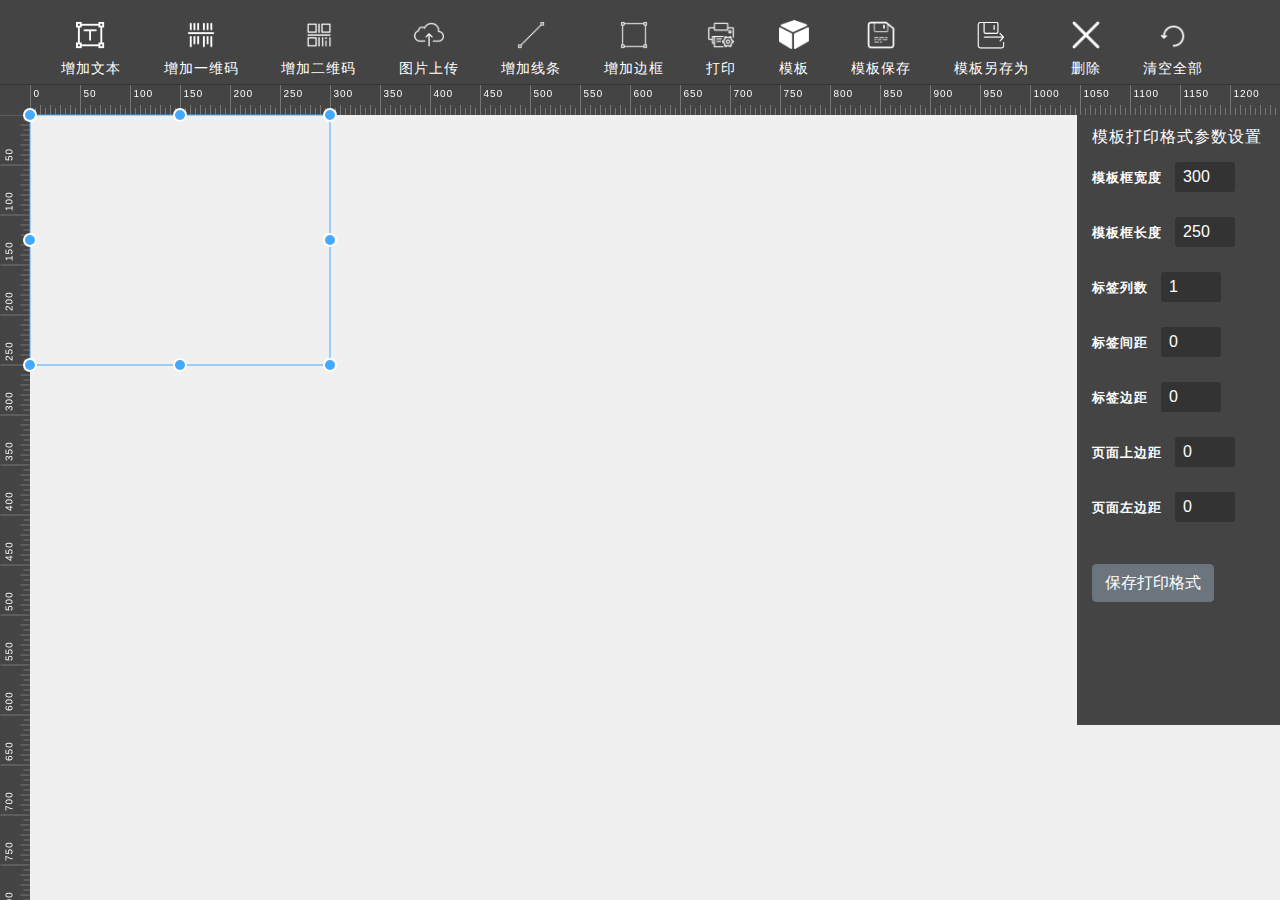
<file: design.html>
<!DOCTYPE html>
<html>

<head>
    <meta charset="utf-8" />
    <meta name="viewport"
        content="width=device-width, initial-scale=1.0, minimum-scale=1.0, maximum-scale=1.0, user-scalable=no">
    <meta name="theme-color" content="#f5f5f5" />
    <title>BarCode</title>
    <link rel="stylesheet" href="css/default.min.css" />
    <link rel="stylesheet" href="./umeditor/themes/default/css/umeditor.css" />
    <link rel="stylesheet" href="css/bootstrap.min.css" />
    <link rel="stylesheet" href="css/all.css" />
    <link rel="stylesheet" href="css/print.min.css" />
    <link rel="stylesheet" href="css/demo.css" />
    <link rel="stylesheet" href="css/index.css" />
    <link rel="stylesheet" href="css/select.css" />
</head>

<body>
    <div class="label"></div>
    <div class="page main">
        <div class="controls">
            <div id='tmplIdName' class="tmplStyle">
                <p></p>
            </div>
            <div class="control">
                <a class="nav-link" href="#" id="textBtn"><img src="icon/text2.png" width="30" title="文本" />
                    <li>增加文本</li>
                </a>
            </div>
            <div class="control">
                <a class="nav-link" href="#" id="BarCodeFormModel">
                    <img src="icon/barcode2.png" width="30" title="一维码表单" />
                    <li>增加一维码</li>
                </a>
            </div>
            <div class="control">
                <a class="nav-link" href="#" id="QarCodeFormModel"><img src="icon/qrcode2.png" width="30"
                        title="二维码表单" />
                    <li>增加二维码</li>
                </a>
            </div>
            <div class="control">
                <a class="nav-link" href="#" id="img">
                    <input id="img_input2" type="file" accept="image/*" />
                    <label for="img_input2" id="img_label2"><img src="icon/upload2.png" width="30" title="图片上传" />
                        <li>图片上传</li>
                    </label>
                </a>
            </div>
            <div class="control">
                <a class="nav-link" href="#" id="line"><img src="icon/line2.png" width="30" title="线条" />
                    <li>增加线条</li>
                </a>
            </div>
            <div class="control">
                <a class="nav-link" href="#" id="box"><img src="icon/box2.png" width="30" title="边框" />
                    <li>增加边框</li>
                </a>
            </div>
            <div class="control">
                <a class="nav-link" href="#" id="print"><img src="icon/print2.png" width="30" title="打印" />
                    <li>打印</li>
                </a>
            </div>
            <div class="control">
                <a class="nav-link" href="#" id="template"><img src="icon/model2.png" width="30" title="模板" />
                    <li>模板</li>
                </a>
            </div>
            <div class="control">
                <a class="nav-link" href="#" id="save"><img src="icon/save2.png" width="30" title="保存模板" />
                    <li>模板保存</li>
                </a>
            </div>
            <div class="control">
                <a class="nav-link" href="#" id="saveAs"><img src="icon/saveAs.png" width="30" title="另存模板" />
                    <li>模板另存为</li>
                </a>
            </div>
            <div class="control">
                <a class="nav-link" href="#" id="remove"><img src="icon/remove.png" width="30" title="删除" />
                    <li>删除</li>
                </a>
            </div>
            <div class="control">
                <a class="nav-link" href="#" id="return"><img src="icon/return.png" width="30" title="还原" />
                    <li>清空全部</li>
                </a>
            </div>
        </div>

        <div class="row">
            <div class="col-10">
                <div class="editor">
                    <div class="view" id="canvasprint">
                        <div class="rulers">
                            <div id="row" class="horizontal ruler"></div>
                            <div id="column" class="vertical ruler"></div>
                        </div>
                        <div id="demo" class="target moveable"></div>
                        <div id="needPrint" style="width: 400px;height:400px;"></div>
                    </div>
                </div>
            </div>

            <div id="setBox" class="col-2">
                <div class="printformatset">模板打印格式参数设置</div>
                <div class="control">
                    <span>模板框宽度</span>
                    <input id="dataW" type="text" value="300" name="w" />
                </div>
                <div class="control">
                    <span>模板框长度</span>
                    <input id="dataH" type="text" value="250" name="h" />
                </div>
                <div class="control">
                    <span>标签列数</span>
                    <input id="dataColumn" type="text" value="1" />
                </div>
                <div class="control">
                    <span>标签间距</span>
                    <input id="dataLR" type="text" value="0" />
                </div>
                <div class="control">
                    <span>标签边距</span>
                    <input id="dataTB" type="text" value="0" />
                </div>
                <div class="control">
                    <span>页面上边距</span>
                    <input id="dataTP" type="text" value="0" />
                </div>
                <div class="control">
                    <span>页面左边距</span>
                    <input id="dataPL" type="text" value="0" />
                </div>
                <button type="button" id="printformatSave" class="btn btn-secondary">保存打印格式</button>
            </div>
        </div>
    </div>

    <div id="main">
        <!-- 富文本模态框 -->
        <div class="modal fade bd-example-modal-xm" id="exampleModalCenter" tabindex="-1" role="dialog"
            aria-labelledby="exampleModalCenterTitle" aria-hidden="true">
            <div class="modal-dialog modal-lg modal-dialog-centered" role="document">
                <div class="modal-content">
                    <div class="modal-header">
                        <div class='textType'>
                            <span>文本数据类型</span>
                            <select id="textType" class="form-control" style="width: 150px;display: inline-block;">
                                <option>普通文本</option>
                                <option>数据库数据</option>
                            </select>
                        </div>
                        <div class='textDataBind' style="margin-left: 20px;">
                            <span>文本数据源绑定</span>
                            <select id="databind" class="form-control" style="width: 200px;display: inline-block;">
                            </select>
                        </div>
                        <button type="button" class="close" data-dismiss="modal" aria-label="Close">
                            <span aria-hidden="true">&times;</span>
                        </button>
                    </div>
                    <div class="modal-body">
                        <script id="container" name="content" type="text/plain">Text</script>
                    </div>
                    <div class="xyInput">
                        <div class="col-5">
                            <div class="input-group">
                                <div class="input-group-prepend">
                                    <span class="input-group-text" id="inputGroupPrepend">文本框横(X)坐标:</span>
                                </div>
                                <input type="text" class="form-control" id="textXvalue" min='30'>
                            </div>
                        </div>
                        <div class="col-5">
                            <div class="input-group">
                                <div class="input-group-prepend">
                                    <span class="input-group-text" id="inputGroupPrepend">文本框纵(Y)坐标:</span>
                                </div>
                                <input type="text" class="form-control" id="textYvalue" min='115'>
                            </div>
                        </div>
                        <div class="col-2" style="text-align: right;">
                            <button type="button" class="btn btn-primary" id="update" style="margin-left:20px">
                                保存
                            </button>
                        </div>
                    </div>
                </div>
            </div>
        </div>
    </div>

    <!-- 模板选择模态框 -->
    <div class="modal fade bd-example-modal-lg" tabindex="-1" role="dialog" aria-labelledby="myLargeModalLabel"
        aria-hidden="true" id="templatemodel">
        <div class="modal-dialog modal-lg">
            <div class="modal-content">
                <div class="modal-header">
                    <h5 class="modal-title" id="createFileTitle">模板</h5>
                    <button type="button" class="close" data-dismiss="modal" aria-label="Close">
                        <span aria-hidden="true">&times;</span>
                    </button>
                </div>
                <div id="modelDiv">
                    <div class="row modalrow">
                    </div>
                </div>
                <div class="modal-footer">
                    <button type="button" class="btn btn-secondary" data-dismiss="modal" id="back">
                        取消
                    </button>
                </div>
            </div>
        </div>
    </div>

    <!-- 另存模板模态框 -->
    <div class="modal fade" id="createFileModal" role="dialog" aria-labelledby="exampleModalLabel" aria-hidden="true">
        <div class="modal-dialog" role="document">
            <div class="modal-content">
                <div class="modal-header">
                    <h5 class="modal-title" id="createFileTitle">创建模板</h5>
                    <button type="button" class="close" data-dismiss="modal" aria-label="Close">
                        <span aria-hidden="true">&times;</span>
                    </button>
                </div>
                <div class="modal-body">
                    <form>
                        <div class="form-row">
                            <div class="form-group col-md-6">
                                <label for="fileId">模板ID</label>
                                <input type="text" class="form-control" id="fileId">
                            </div>
                            <div class="form-group col-md-6">
                                <label for="fileName">模板名称</label>
                                <input type="text" class="form-control" id="fileName">
                            </div>
                        </div>
                    </form>
                </div>
                <div class="modal-footer">
                    <button type="button" class="btn btn-primary" id="createFileSureBut">
                        确定
                    </button>
                </div>
            </div>
        </div>
    </div>

    <!-- 一维码表单模态框 -->
    <div class="modal fade" id="barcodeformModalCenter" tabindex="-1" role="dialog"
        aria-labelledby="formeModalCenterTitle" aria-hidden="true">
        <div class="modal-dialog modal-dialog-centered" role="document">
            <div class="modal-content">
                <div class="modal-header">
                    <canvas id="BarCodeView" style="display: block; margin: auto;"></canvas>
                    <button type="button" class="close" data-dismiss="modal" aria-label="Close">
                        <span aria-hidden="true">&times;</span>
                    </button>
                </div>
                <div class="modal-body">
                    <form id="BarCodeForm">
                        <label for="exampleInputPassword1">条码ID</label>
                        <div class="form-group form-inline mb-2">
                            <div class="form-group mb-2">
                                <input type="test" class="form-control" id="BarCodeID" placeholder="条码数据" />
                            </div>
                            <span id="BarCodeError" style="color: red;"></span>
                        </div>
                        <div class="form-group">
                            <label for="inputState">条码类型</label>
                            <select id="BarCodeType" class="form-control">
                                <option selected>CODE128</option>
                                <option>CODE128A</option>
                                <option>CODE128B</option>
                                <option>CODE128C</option>
                                <option>EAN13</option>
                                <option>EAN8</option>
                                <option>EAN5</option>
                                <option>EAN2</option>
                                <option>UPC</option>
                                <option>CODE39</option>
                                <option>ITF</option>
                                <option>ITF14</option>
                                <option>MSI10</option>
                                <option>MSI11</option>
                                <option>MSI1010</option>
                                <option>MSI1110</option>
                                <option>pharmacode</option>
                                <option>codabar</option>
                            </select>
                        </div>
                        <div class="form-group">
                            <label for="customRange2">条码宽度</label>
                            <input type="range" class="custom-range" min="1" max="4" value="2" id="BarCodeWidth" />
                        </div>
                        <div class="form-group">
                            <label for="customRange2">条码高度</label>
                            <input type="range" class="custom-range" min="30" max="80" value="30" id="BarCodeHeight" />
                        </div>
                    </form>
                </div>
                <div class="modal-footer">
                    <button type="button" class="btn btn-secondary" data-dismiss="modal">
                        取消
                    </button>
                    <button type="button" class="btn btn-primary" id="BarCodeFormok">
                        确定
                    </button>
                </div>
            </div>
        </div>
    </div>

    <!-- 一维码修改模态框 -->
    <div class="modal fade" id="EditbarcodeformModalCenter" tabindex="-1" role="dialog"
        aria-labelledby="formeModalCenterTitle" aria-hidden="true">
        <div class="modal-dialog modal-dialog-centered" role="document">
            <div class="modal-content">
                <div class="modal-header">
                    <canvas id="EditBarCodeView" style="display: block; margin: auto;"></canvas>
                    <button type="button" class="close" data-dismiss="modal" aria-label="Close">
                        <span aria-hidden="true">&times;</span>
                    </button>
                </div>
                <div class="modal-body">
                    <form id="EditBarCodeForm">
                        <label for="exampleInputPassword1">条码ID</label>
                        <div class="form-group form-inline mb-2">
                            <div class="form-group mb-2">
                                <input type="test" class="form-control" id="EditBarCodeID" placeholder="条码数据" />
                            </div>
                            <span id="EditBarCodeError"></span>
                        </div>
                        <div class="form-group">
                            <label for="inputState">条码类型</label>
                            <select id="EditBarCodeType" class="form-control">
                                <option selected>CODE128</option>
                                <option>CODE128A</option>
                                <option>CODE128B</option>
                                <option>CODE128C</option>
                                <option>EAN13</option>
                                <option>EAN8</option>
                                <option>EAN5</option>
                                <option>EAN2</option>
                                <option>UPC</option>
                                <option>CODE39</option>
                                <option>ITF</option>
                                <option>ITF14</option>
                                <option>MSI10</option>
                                <option>MSI11</option>
                                <option>MSI1010</option>
                                <option>MSI1110</option>
                                <option>pharmacode</option>
                                <option>codabar</option>
                            </select>
                        </div>
                        <div class="form-group">
                            <label for="customRange2">条码宽度</label>
                            <input type="range" class="custom-range" min="1" max="4" value="2" id="EditBarCodeWidth" />
                        </div>
                        <div class="form-group">
                            <label for="customRange2">条码高度</label>
                            <input type="range" class="custom-range" min="30" max="80" value="30"
                                id="EditBarCodeHeight" />
                        </div>
                    </form>
                </div>
                <div class="modal-footer">
                    <button type="button" class="btn btn-secondary" data-dismiss="modal">
                        取消
                    </button>
                    <button type="button" class="btn btn-primary" id="EditBarCodeFormok">
                        确定
                    </button>
                </div>
            </div>
        </div>
    </div>

    <!-- 二维码表单模态框 -->
    <div class="modal fade" id="qarcodeformModalCenter" tabindex="-1" role="dialog"
        aria-labelledby="formeModalCenterTitle" aria-hidden="true">
        <div class="modal-dialog modal-dialog-centered" role="document">
            <div class="modal-content">
                <div class="modal-header">
                    <canvas id="QarCodeView" style="display: block; margin: auto;"></canvas>
                    <button type="button" class="close" data-dismiss="modal" aria-label="Close">
                        <span aria-hidden="true">&times;</span>
                    </button>
                </div>
                <div class="modal-body">
                    <form id="QarCodeForm">
                        <label for="exampleInputPassword1">条码ID</label>
                        <div class="form-group form-inline mb-2">
                            <div class="form-group mb-2">
                                <input type="test" class="form-control" id="QarCodeID" placeholder="条码数据" />
                            </div>
                        </div>
                        <div class="form-group">
                            <label for="customRange2">条码宽度</label>
                            <input type="range" class="custom-range" min="64" max="128" value="64" id="QarCodeWidth" />
                        </div>
                    </form>
                </div>
                <div class="modal-footer">
                    <button type="button" class="btn btn-secondary" data-dismiss="modal">
                        取消
                    </button>
                    <button type="button" class="btn btn-primary" id="QarCodeFormok">
                        确定
                    </button>
                </div>
            </div>
        </div>
    </div>

    <!-- 二维码修改模态框 -->
    <div class="modal fade" id="EditqarcodeformModalCenter" tabindex="-1" role="dialog"
        aria-labelledby="formeModalCenterTitle" aria-hidden="true">
        <div class="modal-dialog modal-dialog-centered" role="document">
            <div class="modal-content">
                <div class="modal-header">
                    <canvas id="EditQarCodeView" style="display: block; margin: auto;"></canvas>
                    <button type="button" class="close" data-dismiss="modal" aria-label="Close">
                        <span aria-hidden="true">&times;</span>
                    </button>
                </div>
                <div class="modal-body">
                    <form id="EditQarCodeForm">
                        <label for="exampleInputPassword1">条码ID</label>
                        <div class="form-group form-inline mb-2">
                            <div class="form-group mb-2">
                                <input type="test" class="form-control" id="EditQarCodeID" placeholder="条码数据" />
                            </div>
                        </div>
                        <div class="form-group">
                            <label for="customRange2">条码宽度</label>
                            <input type="range" class="custom-range" min="64" max="128" value="64"
                                id="EditQarCodeWidth" />
                        </div>
                    </form>
                </div>
                <div class="modal-footer">
                    <button type="button" class="btn btn-secondary" data-dismiss="modal">
                        取消
                    </button>
                    <button type="button" class="btn btn-primary" id="EditQarCodeFormok">
                        确定
                    </button>
                </div>
            </div>
        </div>
    </div>

    <!-- 条码设置模态框 -->
    <div class="modal fade" id="codeSetting" tabindex="-1" role="dialog" aria-labelledby="exampleModalLongTitle"
        aria-hidden="true">
        <div class="modal-dialog" role="document">
            <div class="modal-content">
                <div class="modal-header">
                    <h5 class="modal-title" id="codeSettingTitle">标签属性设置</h5>
                    <button type="button" class="close" data-dismiss="modal" aria-label="Close">
                        <span aria-hidden="true">&times;</span>
                    </button>
                </div>
                <div class="modal-body">
                    <form id="settingForm">
                        <div class="form-group row">
                            <label for="inputEmail3" class="col-sm-3 col-form-label">标签行数</label>
                            <div class="col-sm-9">
                                <input type="number" class="form-control" id="labelRow" min="0" value="1" />
                            </div>
                            <span id="labelRowError" style="color: red;"></span>
                        </div>
                        <div class="form-group row">
                            <label for="inputEmail3" class="col-sm-3 col-form-label">标签列数</label>
                            <div class="col-sm-9">
                                <input type="number" class="form-control" id="labelColumn" min="0" value="1" />
                            </div>
                            <span id="labelColumnError" style="color: red;"></span>
                        </div>
                    </form>
                </div>
                <div class="modal-footer">
                    <button type="button" class="btn btn-secondary" data-dismiss="modal">
                        取消
                    </button>
                    <button type="button" class="btn btn-primary" id="settingok">
                        确定
                    </button>
                </div>
            </div>
        </div>
    </div>

    <script src="js/jquery-3.2.1.min.js"></script>
    <script src="js/layer.js"></script>
    <script src="js/popper.min.js"></script>
    <script src="js/bootstrap.min.js"></script>
    <script src="umeditor/umeditor.config.js"></script>
    <script src="umeditor/umeditor.js"></script>
    <script src="umeditor/lang/zh-cn/zh-cn.js"></script>
    <script src="js/JsBarcode.all.min.js"></script>
    <script src="js/qrcode.min.js"></script>
    <script src="js/html2canvas.js"></script>
    <script src="js/print.min.js"></script>
    <script src="js/moveable.js"></script>
    <script src="js/htmlencode.js"></script>
    <script src="js/select.js"></script>
    <script src="js/design.js"></script>
</body>

</html>
</file>
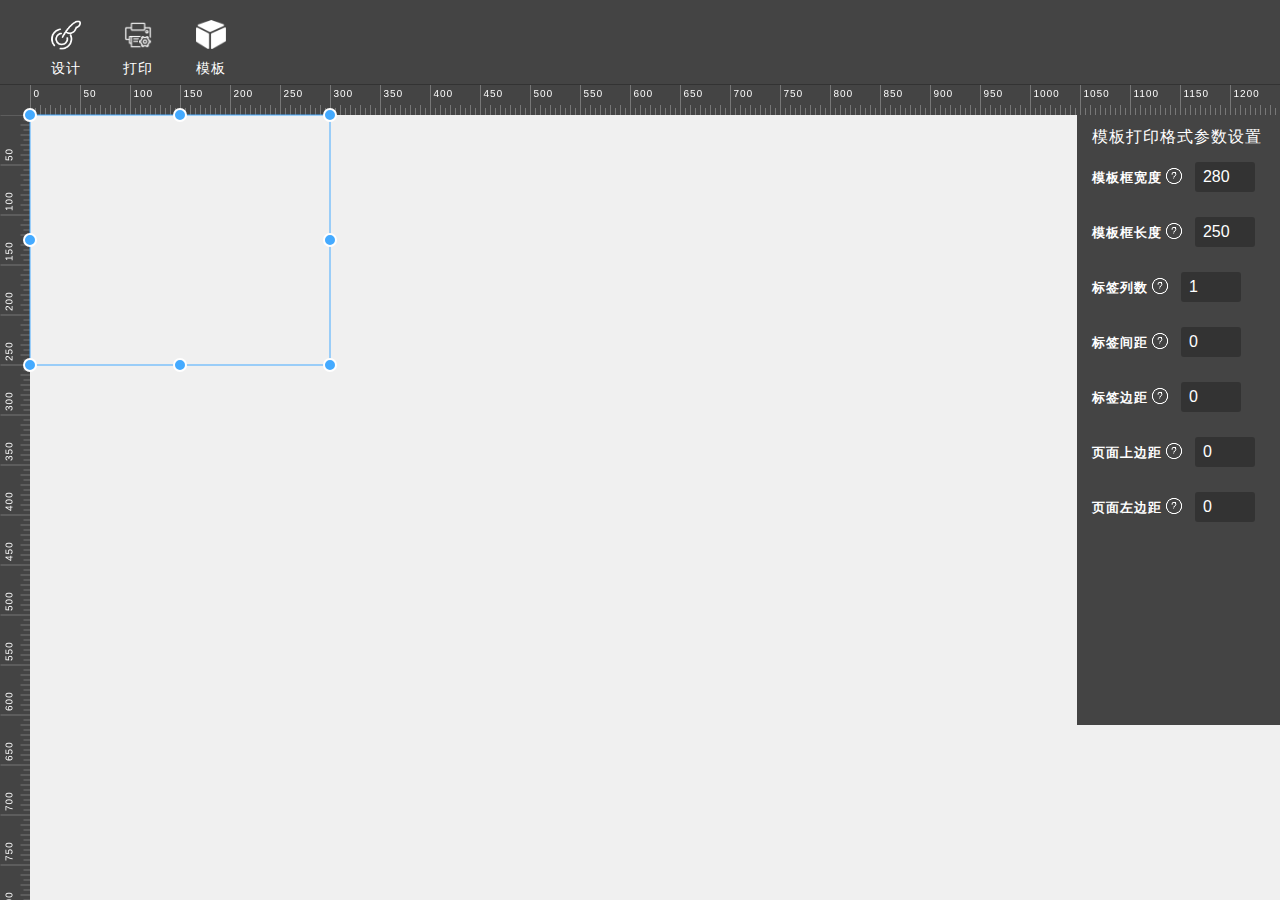
<file: print.html>
<!DOCTYPE html>
<html>

<head>
    <meta charset="utf-8" />
    <meta name="viewport"
        content="width=device-width,initial-scale=1.0,minimum-scale=1.0,maximum-scale=1.0,user-scalable=no" />
    <meta name="theme-color" content="#f5f5f5" />
    <title>BarCode</title>
    <link rel="stylesheet" href="css/default.min.css" />
    <link rel="stylesheet" href="./umeditor/themes/default/css/umeditor.css" />
    <link rel="stylesheet" href="css/bootstrap.min.css" />
    <link rel="stylesheet" href="css/all.css" />
    <link rel="stylesheet" href="css/print.min.css" />
    <link rel="stylesheet" href="css/demo.css" />
    <link rel="stylesheet" href="css/index.css" />
    <link rel="stylesheet" href="css/select.css">
</head>

<body>
    <div class="label"></div>
    <div class="page main">
        <div class="controls">
            <div class="control">
                <a class="nav-link" href="#" id="design"><img src="icon/design.png" width="30" title="设计" />
                    <li>设计</li>
                </a>
            </div>
            <div class="control">
                <a class="nav-link" href="#" id="print"><img src="icon/print2.png" width="30" title="打印" />
                    <li>打印</li>
                </a>
            </div>
            <div class="control">
                <a class="nav-link" href="#" id="template"><img src="icon/model2.png" width="30" title="模板" />
                    <li>模板</li>
                </a>
            </div>
        </div>

        <div class="row">
            <div class="col-10">
                <div class="editor">
                    <div class="view" id="canvasprint">
                        <div class="rulers">
                            <div id="row" class="horizontal ruler"></div>
                            <div id="column" class="vertical ruler"></div>
                        </div>
                        <div id="demo" class="target moveable">
                        </div>
                        <div id="needPrint" style="width: 400px;height:400px;">
                        </div>
                        <img id='printImg' />
                    </div>
                </div>
            </div>

            <div id="setBox" class="col-2">
                <div class="printformatset">模板打印格式参数设置</div>
                <div class="control">
                    <span>模板框宽度
                        <img src="icon/about.png" style="margin-top: -5px;" title="该属性为标签的宽度" />
                    </span>
                    <input id="dataW" type="text" value="280" name="w" />
                </div>
                <div class="control">
                    <span>模板框长度
                        <img src="icon/about.png" style="margin-top: -5px;" title="该属性为标签的长度" />
                    </span>
                    <input id="dataH" type="text" value="250" name="h" />
                </div>
                <div class="control">
                    <span>标签列数
                        <img src="icon/about.png" style="margin-top: -5px;" title="该属性为标签打印的列数" />
                    </span>
                    <input id="dataColumn" type="text" value="1" />
                </div>
                <div class="control">
                    <span>标签间距
                        <img src="icon/about.png" style="margin-top: -5px;" title="该属性为标签与标签间的左右间隔" />
                    </span>
                    <input id="dataLR" type="text" value="0" />
                </div>
                <div class="control">
                    <span>标签边距
                        <img src="icon/about.png" style="margin-top: -5px;" title="该属性为标签与标签间的上下间隔" />
                    </span>
                    <input id="dataTB" type="text" value="0" />
                </div>
                <div class="control">
                    <span>页面上边距
                        <img src="icon/about.png" style="margin-top: -5px;" title="该属性为所有标签与页面的上间隔" />
                    </span>
                    <input id="dataTP" type="text" value="0" />
                </div>
                <div class="control">
                    <span>页面左边距
                        <img src="icon/about.png" style="margin-top: -5px;" title="该属性为所有标签与页面的左间隔" />
                    </span>
                    <input id="dataPL" type="text" value="0" />
                </div>
            </div>
        </div>
    </div>

    <!-- 模板选择模态框 -->
    <div class="modal fade bd-example-modal-lg" tabindex="-1" role="dialog" aria-labelledby="myLargeModalLabel"
        aria-hidden="true" id="templatemodel">
        <div class="modal-dialog modal-lg">
            <div class="modal-content">
                <div class="modal-header">
                    <h5 class="modal-title" id="createFileTitle">模板</h5>
                    <button type="button" class="close" data-dismiss="modal" aria-label="Close">
                        <span aria-hidden="true">&times;</span>
                    </button>
                </div>
                <div id="modelDiv">
                    <div class="row modalrow">
                    </div>
                </div>
                <div class="modal-footer">
                    <button type="button" class="btn btn-secondary" data-dismiss="modal" id="back">
                        取消
                    </button>
                </div>

            </div>
        </div>
    </div>


    <script src="js/jquery-3.2.1.min.js"></script>
    <script src="js/popper.min.js"></script>
    <script src="js/bootstrap.min.js"></script>
    <script src="js/JsBarcode.all.min.js"></script>
    <script src="js/qrcode.min.js"></script>
    <script src="js/html2canvas.js"></script>
    <script src="js/print.min.js"></script>
    <script src="js/htmlencode.js"></script>
    <script src="js/print.js"></script>
    <script src="js/moveable.js"></script>
    <script src="js/html2canvas.js"></script>
    <script src="js/canvas2Image.js"></script>
    <script src="js/dom-to-image.js"></script>
</body>

</html>
</file>
<file: umeditor/themes/default/css/umeditor.css>
.edui-container{
    position: relative;
    border: 1px solid #d4d4d4;
    box-shadow: 2px 2px 5px #d3d6da;
    background-color: #fff;
}
.edui-container .edui-toolbar{
    position: relative;
    width:auto;
    border-bottom: 1px solid #e1e1e1;
    box-shadow: 2px 2px 5px #d3d6da;
    background-color: #fafafa;
    z-index: 99999;
}
.edui-toolbar .edui-btn-toolbar{
    position: relative;
    padding: 5px;
}
.edui-container .edui-editor-body{
    background-color: #fff;
}
.edui-editor-body .edui-body-container{
}

.edui-editor-body .edui-body-container p{margin:5px 0;}
.edui-editor-body .edui-body-container{
    border:0;
    outline:none;
    cursor:text;
    padding:0 10px 0;
    overflow:auto;
    display:block;
    word-wrap:break-word;
    font-size:16px;
    font-family:sans-serif;
}
.edui-editor-body.focus{border:1px solid #5c9dff}
.edui-editor-body table{margin:10px 0 10px;border-collapse:collapse;display:table;}
.edui-editor-body td{padding: 5px 10px;border: 1px solid #DDD;}
.edui-editor-body iframe.mathquill-embedded-latex{
    border: 0px;
    padding: 0px;
    display: inline;
    margin: 0px;
    background: none;
    vertical-align: middle;
    width: 0px;
    height: 0px;
}
/*普通按钮*/
.edui-btn-toolbar .edui-btn{
    position: relative;
    display: inline-block;
    vertical-align: top;
    *display: inline;
    *zoom:1;
    width:auto;
    margin: 0 1px;
    padding:1px;
    border:none;
    background: none;
}
.edui-btn-toolbar .edui-btn .edui-icon{
    width: 20px;
    height: 20px;
    margin: 0;
    padding:0;
    background-repeat: no-repeat;
    background-image: url(../images/icons.png);
    background-image: url(../images/icons.gif) \9;
}

/*状态反射*/
.edui-btn-toolbar .edui-btn.edui-hover,
.edui-btn-toolbar .edui-btn.edui-active{
    background-color: #d5e1f2;
    padding: 0;
    border: 1px solid #a3bde3;
    _z-index: 1;
}
.edui-btn-toolbar .edui-btn.edui-disabled{
    opacity: 0.3;
    filter: alpha(opacity = 30);
}
.edui-btn-toolbar .edui-btn .edui-icon-source {
    background-position:-260px -0px;
}
.edui-btn-toolbar .edui-btn .edui-icon-undo {
    background-position: -160px 0;
}
.edui-btn-toolbar .edui-btn .edui-icon-redo {
    background-position: -100px 0;
}
.edui-btn-toolbar  .edui-btn .edui-icon-bold{
    background-position: 0 0;
}
.edui-btn-toolbar  .edui-btn .edui-icon-italic {
    background-position: -60px 0;
}
.edui-btn-toolbar  .edui-btn .edui-icon-underline  {
    background-position: -140px 0
}
.edui-btn-toolbar .edui-btn .edui-icon-strikethrough {
    background-position: -120px 0;
}

.edui-btn-toolbar .edui-btn .edui-icon-superscript {
    background-position: -620px 0;
}
.edui-btn-toolbar .edui-btn .edui-icon-subscript {
    background-position:  -600px 0;
}
.edui-btn-toolbar .edui-btn .edui-icon-font, .edui-btn-toolbar .edui-btn .edui-icon-forecolor {
    background-position: -720px 0;
}

.edui-btn-toolbar .edui-btn .edui-icon-backcolor {
    background-position: -760px 0;
}

.edui-btn-toolbar .edui-btn .edui-icon-insertorderedlist {
    background-position: -80px 0;
}
.edui-btn-toolbar .edui-btn .edui-icon-insertunorderedlist {
    background-position:   -20px 0;
}
.edui-btn-toolbar .edui-btn .edui-icon-selectall {
    background-position: -400px -20px;
}
.edui-btn-toolbar .edui-btn .edui-icon-cleardoc {
    background-position: -520px 0;
}
.edui-btn-toolbar .edui-btn .edui-icon-paragraph {
    background-position: -140px 0;
}

.edui-btn-toolbar .edui-btn .edui-icon-fontfamily {
    background-position: -140px 0;
}

.edui-btn-toolbar .edui-btn .edui-icon-fontsize {
    background-position: -140px 0;
}

.edui-btn-toolbar .edui-btn .edui-icon-justifyleft {
    background-position: -460px 0;
}

.edui-btn-toolbar .edui-btn .edui-icon-justifycenter {
    background-position: -420px 0;
}

.edui-btn-toolbar .edui-btn .edui-icon-justifyright {
    background-position:-480px 0;
}

.edui-btn-toolbar .edui-btn .edui-icon-justifyjustify {
    background-position: -440px 0;
}

.edui-btn-toolbar .edui-btn .edui-icon-link {
    background-position: -500px 0;
}

.edui-btn-toolbar .edui-btn .edui-icon-unlink {
    background-position: -640px 0;
}

.edui-btn-toolbar .edui-btn .edui-icon-image {
    background-position: -380px 0;
}

.edui-btn-toolbar .edui-btn .edui-icon-emotion {
    background-position: -60px -20px;
}
.edui-btn-toolbar .edui-btn .edui-icon-video {
    background-position: -320px -20px;
}

.edui-btn-toolbar .edui-btn .edui-icon-map {
    background-position:  -40px -40px;
}

.edui-btn-toolbar .edui-btn .edui-icon-gmap {
    background-position:  -260px -40px;
}
.edui-btn-toolbar .edui-btn .edui-icon-horizontal {
    background-position: -360px 0;
}

.edui-btn-toolbar .edui-btn .edui-icon-print {
    background-position: -440px -20px;
}
.edui-btn-toolbar .edui-btn .edui-icon-preview {
    background-position: -420px -20px;
}

.edui-btn-toolbar .edui-btn-fullscreen{
    float:right;
}
.edui-btn-toolbar .edui-btn .edui-icon-fullscreen {
    background-position: -100px -20px;
}

.edui-btn-toolbar .edui-btn .edui-icon-removeformat {
    background-position: -580px 0;
}
.edui-btn-toolbar .edui-btn .edui-icon-drafts {
    background-position: -560px 0;
}
.edui-btn-toolbar .edui-btn .edui-icon-formula {
    background-position: -80px -20px;
}
.edui-btn-toolbar .edui-splitbutton{
    position: relative;
    display: inline-block ;
    vertical-align: top;
    *display: inline ;
    *zoom:1;
    margin:0 2px;
}
.edui-splitbutton .edui-btn{
    margin: 0;
}
.edui-splitbutton .edui-caret{
    position: relative;
    display: inline-block ;
    vertical-align: top;
    *display: inline ;
    *zoom:1;
    width: 8px;
    height: 20px;
    background: url(../images/icons.png) -741px 0;
    _background: url(../images/icons.gif) -741px 0;
}

.edui-btn-toolbar .edui-splitbutton,
.edui-btn-toolbar .edui-splitbutton{
    _border: none;
}

/*状态反射*/
.edui-btn-toolbar .edui-splitbutton.edui-hover .edui-btn{
    background-color: #d5e1f2;
}

.edui-btn-toolbar .edui-splitbutton.edui-disabled{
    opacity: 0.3;
    filter: alpha(opacity = 30);
}
.edui-btn-toolbar .edui-splitbutton.edui-disabled .edui-caret{
    opacity: 0.3 \0;
    filter: alpha(opacity = 30)\0;
}


.edui-btn-toolbar .edui-combobox{
    border: 1px solid #CCC;
    padding:0;
    margin:0 2px;
    line-height: 20px;
}
.edui-combobox .edui-button-label{
    position: relative;
    display: inline-block;
    vertical-align: top;
    *display: inline ;
    *zoom:1;
    width:60px;
    height:20px;
    line-height: 20px;
    padding: 2px;
    margin: 0;
    font-size: 12px;
    text-align: center;
    cursor: default;
}
.edui-combobox  .edui-button-spacing{
    position: relative;
    display: inline-block ;
    vertical-align: top;
    *display: inline ;
    *zoom:1;
    height:20px;
    margin: 0;
    padding:0 3px;
}
.edui-combobox .edui-caret{
    position: relative;
    display: inline-block ;
    vertical-align: top;
    *display: inline ;
    *zoom:1;
    height:20px;
    width: 12px;
    margin: 0;
    padding: 0;
    background: url(../images/icons.png) -741px 0;
    _background: url(../images/icons.gif) -741px 0;
}
.edui-btn-toolbar .edui-combobox.edui-disabled{
    opacity: 0.2;
    filter: alpha(opacity = 20);
}
.edui-btn-toolbar .edui-combobox.edui-disabled .edui-button-label,
.edui-btn-toolbar .edui-combobox.edui-disabled .edui-caret{
    opacity: 0.2 \0;
    filter: alpha(opacity = 20)\0;
}
.edui-combobox-menu{
    position: absolute;
    top: 100%;
    left: 0;
    display: none;
    list-style: none;
    text-decoration: none;
    margin: 0;
    padding:5px;
    background-color: #ffffff;
    border: 1px solid #ccc;
    font-size: 12px;
    box-shadow: 2px 2px 5px #d3d6da;
    min-width: 160px;
    _width: 160px;
}

.edui-combobox-menu .edui-combobox-item {
    display: block;
    border: 1px solid white;
}

.edui-combobox-menu .edui-combobox-item-label {
    height: 25px;
    line-height: 25px;
    display: inline-block;
    _display: inline;
    _zoom: 1;
    margin-left: 10px;
}

.edui-combobox-menu .edui-combobox-item:hover, .edui-combobox-menu .edui-combobox-stack-item:hover, .edui-combobox-menu .edui-combobox-item-hover {
    background-color: #d5e1f2;
    padding: 0;
    border: 1px solid #a3bde3;
}

.edui-combobox-menu .edui-combobox-item .edui-combobox-icon {
    display: inline-block;
    *zoom: 1;
    *display: inline;
    width: 24px;
    height: 25px;
    background: red;
    vertical-align: bottom;
    background: url(../images/ok.gif) no-repeat 1000px 1000px;
}

.edui-combobox-menu .edui-combobox-checked .edui-combobox-icon {
    background-position: 10px 7px;
}


.edui-combobox-menu .edui-combobox-item-separator {
    min-width: 160px;
    height: 1px;
    line-height: 1px;
    overflow: hidden;
    background: #d3d3d3;
    margin: 5px 0;
    *margin-top: -8px;
}

/* 字体样式校正 */

.edui-combobox-fontsize .edui-combobox-item-0.edui-combobox-checked .edui-combobox-icon {
    background-position: 10px 7px;
}

.edui-combobox-fontsize .edui-combobox-item-1.edui-combobox-checked .edui-combobox-icon {
    background-position: 10px 7px;
}

.edui-combobox-fontsize .edui-combobox-item-2.edui-combobox-checked .edui-combobox-icon {
    background-position: 10px 7px;
}

.edui-combobox-fontsize .edui-combobox-item-3.edui-combobox-checked .edui-combobox-icon {
    background-position: 10px 7px;
}

/* 24 */
.edui-combobox-fontsize .edui-combobox-item-4 .edui-combobox-item-label {
    height: 27px;
    line-height: 27px;
}

.edui-combobox-fontsize .edui-combobox-item-4.edui-combobox-checked .edui-combobox-icon {
    background-position: 10px 5px;
}

/* 32 */
.edui-combobox-fontsize .edui-combobox-item-5 .edui-combobox-item-label {
    height: 31px;
    line-height: 31px;
}

.edui-combobox-fontsize .edui-combobox-item-5.edui-combobox-checked .edui-combobox-icon {
    background-position: 10px 4px;
}


/* 48 */
.edui-combobox-fontsize .edui-combobox-item-6 .edui-combobox-item-label {
    height: 47px;
    line-height: 47px;
}

/*.edui-combobox-fontsize .edui-combobox-item-6 .edui-combobox-icon {*/
    /*height: 25px;*/
    /*margin-bottom: 11px;*/
/*}*/

/*.edui-combobox-fontsize .edui-combobox-item-6.edui-combobox-checked .edui-combobox-icon {*/
    /*background-position: 10px 7px;*/
/*}*/


/* 段落样式校正 */
/* h1 */
.edui-combobox-paragraph .edui-combobox-item-1 .edui-combobox-item-label {
    font-size: 32px;
    height: 36px;
    line-height: 36px;
}

.edui-combobox-paragraph .edui-combobox-item-1 .edui-combobox-icon {
    height: 25px;
    margin-bottom: 5px;
}

.edui-combobox-paragraph .edui-combobox-item-1.edui-combobox-checked .edui-combobox-icon {
    background-position: 10px 7px;
}

/* h2 */
.edui-combobox-paragraph .edui-combobox-item-2 .edui-combobox-item-label {
    font-size: 28px;
    height: 27px;
    line-height: 27px;
}

.edui-combobox-paragraph .edui-combobox-item-2 .edui-combobox-icon {
    margin-bottom: 5px;
}

.edui-combobox-paragraph .edui-combobox-item-2.edui-combobox-checked .edui-combobox-icon {
    background-position: 10px 10px;
}

/* h3 */
.edui-combobox-paragraph .edui-combobox-item-3 .edui-combobox-item-label {
    font-size: 24px;
    height: 25px;
    line-height: 25px;
}

.edui-combobox-paragraph .edui-combobox-item-3 .edui-combobox-icon {
    height: 25px;
    margin-bottom: 5px;
}

.edui-combobox-paragraph .edui-combobox-item-3.edui-combobox-checked .edui-combobox-icon {
    background-position: 10px 11px;
}

/* h4 */
.edui-combobox-paragraph .edui-combobox-item-4 .edui-combobox-item-label {
    font-size: 18px;
    height: 25px;
    line-height: 25px;
}

.edui-combobox-paragraph .edui-combobox-item-4.edui-combobox-checked .edui-combobox-icon {
    background-position: 10px 6px;
}

/* h5 */
.edui-combobox-paragraph .edui-combobox-item-5 .edui-combobox-item-label {
    font-size: 16px;
}

/* h6 */
.edui-combobox-paragraph .edui-combobox-item-6 .edui-combobox-item-label {
    font-size: 12px;
}
.edui-modal {
    position: fixed;
    _position: absolute;
    top: 10%;
    left: 50%;
    border: 1px solid #acacac;
    box-shadow: 2px 2px 5px #d3d6da;
    background-color: #ffffff;
    outline: 0;
}
.edui-modal-header {
    padding: 5px 10px;
    border-bottom: 1px solid #eee;
}
.edui-modal-header .edui-close {
    float: right;
    width:20px;
    height:20px;
    margin-top: 2px;
    padding: 1px;
    border: 0;
    background: url("../images/close.png") no-repeat center center;
    cursor: pointer;
}
.edui-modal-header .edui-close.edui-hover {
    background-color: #d5e1f2;
    padding:0;
    border: 1px solid #a3bde3;
}
.edui-modal-header .edui-title {
    margin: 0;
    line-height: 25px;
    font-size: 20px;
}
.edui-modal-body {
    position: relative;
    max-height: 400px;
    font-size: 12px;
    overflow-y: auto;
}
.edui-modal-footer {
    float: right;
    padding: 5px 15px 15px;
    overflow: hidden;
}
.edui-modal-footer .edui-btn {
    float: left;
    height: 24px;
    width: 96px;
    margin: 0 10px;
    background-color: #ffffff;
    padding: 0;
    border: 1px solid #ababab;
    font-size: 12px;
    line-height: 24px;
    text-align: center;
    cursor: pointer;
}
.edui-modal-footer .edui-btn.edui-hover{
    background-color: #d5e1f2;
    border: 1px solid #a3bde3;
}
.edui-modal-backdrop{
    opacity: 0.5;
    filter: alpha(opacity=50);
    position: fixed;
    top: 0;
    right: 0;
    bottom: 0;
    left: 0;
    background-color: #c6c6c6;
}

.edui-modal .edui-modal-tip {
    color: red;
    position: absolute;
    bottom: 10px;
    left: 10px;
    height: 30px;
    line-height: 30px;
    display: none;
}
/*图片上传*/
.edui-dialog-image-body {
    width: 700px;
    height: 400px;
}
/*插入视频*/
.edui-dialog-video-body{
    width: 600px;
    height: 350px;
}
/*谷歌地图*/
.edui-dialog-gmap-body{
    width:550px;
    height: 400px;
}

/*百度地图*/
.edui-dialog-map-body{
    width:580px;
    height: 400px;
}

/*链接*/
.edui-dialog-link-body{
    width:400px;
    height:200px;
}
.edui-popup{
    display: none;
    background: url('../images/pop-bg.png') repeat #fff;
    padding: 2px;
}
.edui-popup .edui-popup-body{
    border: 1px solid #bfbfbf;
    background-color: #fff;
}
.edui-popup .edui-popup-caret{
    width: 21px;
    height: 11px;
}
.edui-popup .edui-popup-caret.up{
    background:url('../images/caret.png') no-repeat 0 0;
}
.edui-popup .edui-popup-caret.down{
    background:url('../images/caret.png') no-repeat 0 0;
}


.edui-tab-nav {
    margin: 0;
    padding:0;
    border-bottom: 1px solid #ddd;
    list-style: none;
    height:30px;
}
.edui-tab-nav .edui-tab-item {
    float:left;
    margin-bottom: -1px;
    margin-top: 1px;
    margin-top: 0\9;
}
.edui-tab-nav .edui-tab-item .edui-tab-text{
    display: block;
    padding:8px 12px;
    border: 1px solid transparent;
    color: #0088cc;
    text-decoration: none;
    outline: 0;
    _border:1px solid #fff ;
    cursor: pointer;
}
.edui-tab-nav .edui-tab-item .edui-tab-text:FOCUS {
    outline: none;
}
.edui-tab-nav .edui-tab-item.edui-active  .edui-tab-text{
    border: 1px solid #ddd;
    border-bottom-color: transparent;
    background-color: #fff;
    padding:8px 12px;
    color: #555555;
    cursor: default;
}
.edui-tab-content .edui-tab-pane{
    padding: 1px;
    position: relative;
    display: none;
    background-color: #fff;
    clear: both;
}
.edui-tab-content .edui-tab-pane.edui-active{
    display: block;
}


.edui-btn-toolbar .edui-tooltip{
    position: absolute;
    padding: 5px 0;
    display: none;
    /*opacity: 0.8;*/
    /*filter: alpha(opacity=80);*/
    z-index: 99999;
}
.edui-tooltip .edui-tooltip-arrow{
    position: absolute;
    top: 0;
    _top: -2px;
    left: 50%;
    width: 0;
    height: 0;
    padding: 0;
    font-size:0;
    margin-left: -5px;
    border-color: transparent;
    border-style: dashed dashed solid dashed;
    border-bottom-color: #000000;
    border-width: 0 5px 5px;
    background: transparent;
}
.edui-tooltip .edui-tooltip-inner{
    padding: 6px;
    color: #ffffff;
    text-align: center;
    text-decoration: none;
    font-size: 10px;
    background-color: #000000;
    white-space: nowrap;
    line-height: 12px;
}
.edui-splitbutton-color-label {
    width: 16px;
    height: 3px;
    position: absolute;
    bottom: 2px;
    left: 50%;
    margin-left: -8px;
    overflow: hidden;
    line-height: 3px;
}
.edui-popup .edui-colorpicker {
    margin: 10px;
    font-size: 12px;
}
.edui-colorpicker .edui-colorpicker-topbar{
    height: 27px;
    width: 200px;
    overflow: hidden;
}
.edui-colorpicker .edui-colorpicker-topbar .edui-colorpicker-preview{
    height: 20px;
    border: 1px inset black;
    margin-left: 1px;
    width: 128px;
    float: left;
}
.edui-colorpicker .edui-colorpicker-topbar .edui-colorpicker-nocolor{
    float: right;
    margin-right: 1px;
    font-size: 12px;
    line-height: 14px;
    height: 14px;
    border: 1px solid #333;
    padding: 3px 5px;
    cursor: pointer;
}
.edui-colorpicker table{
    border-collapse: collapse;
    border-spacing: 2px;
}
.edui-colorpicker tr.edui-colorpicker-firstrow{
    height: 30px;
}
.edui-colorpicker table td{
    padding: 0 2px;
}
.edui-colorpicker table td .edui-colorpicker-colorcell{
    display: block;
    text-decoration: none;
    color: black;
    width: 14px;
    height: 14px;
    margin: 0;
    cursor: pointer;
}
.edui-toolbar .edui-separator{
    width: 2px;
    height: 20px;
    padding: 1px 2px;
    background: url(../images/icons.png) -179px 1px;
    background: url(../images/icons.gif) -179px 1px \9;
    display: inline-block ;
    vertical-align: top;
    *display: inline ;
    *zoom:1;
    border:none;

}
</file>
<file: css/all.css>
.fa,.fab,.fal,.far,.fas{-moz-osx-font-smoothing:grayscale;-webkit-font-smoothing:antialiased;display:inline-block;font-style:normal;font-variant:normal;text-rendering:auto;line-height:1}.fa-lg{font-size:1.33333em;line-height:.75em;vertical-align:-.0667em}.fa-xs{font-size:.75em}.fa-sm{font-size:.875em}.fa-1x{font-size:1em}.fa-2x{font-size:2em}.fa-3x{font-size:3em}.fa-4x{font-size:4em}.fa-5x{font-size:5em}.fa-6x{font-size:6em}.fa-7x{font-size:7em}.fa-8x{font-size:8em}.fa-9x{font-size:9em}.fa-10x{font-size:10em}.fa-fw{text-align:center;width:1.25em}.fa-ul{list-style-type:none;margin-left:2.5em;padding-left:0}.fa-ul>li{position:relative}.fa-li{left:-2em;position:absolute;text-align:center;width:2em;line-height:inherit}.fa-border{border:.08em solid #eee;border-radius:.1em;padding:.2em .25em .15em}.fa-pull-left{float:left}.fa-pull-right{float:right}.fa.fa-pull-left,.fab.fa-pull-left,.fal.fa-pull-left,.far.fa-pull-left,.fas.fa-pull-left{margin-right:.3em}.fa.fa-pull-right,.fab.fa-pull-right,.fal.fa-pull-right,.far.fa-pull-right,.fas.fa-pull-right{margin-left:.3em}.fa-spin{animation:fa-spin 2s infinite linear}.fa-pulse{animation:fa-spin 1s infinite steps(8)}@keyframes fa-spin{0%{transform:rotate(0deg)}to{transform:rotate(1turn)}}.fa-rotate-90{-ms-filter:"progid:DXImageTransform.Microsoft.BasicImage(rotation=1)";transform:rotate(90deg)}.fa-rotate-180{-ms-filter:"progid:DXImageTransform.Microsoft.BasicImage(rotation=2)";transform:rotate(180deg)}.fa-rotate-270{-ms-filter:"progid:DXImageTransform.Microsoft.BasicImage(rotation=3)";transform:rotate(270deg)}.fa-flip-horizontal{-ms-filter:"progid:DXImageTransform.Microsoft.BasicImage(rotation=0, mirror=1)";transform:scaleX(-1)}.fa-flip-vertical{transform:scaleY(-1)}.fa-flip-horizontal.fa-flip-vertical,.fa-flip-vertical{-ms-filter:"progid:DXImageTransform.Microsoft.BasicImage(rotation=2, mirror=1)"}.fa-flip-horizontal.fa-flip-vertical{transform:scale(-1)}:root .fa-flip-horizontal,:root .fa-flip-vertical,:root .fa-rotate-90,:root .fa-rotate-180,:root .fa-rotate-270{filter:none}.fa-stack{display:inline-block;height:2em;line-height:2em;position:relative;vertical-align:middle;width:2.5em}.fa-stack-1x,.fa-stack-2x{left:0;position:absolute;text-align:center;width:100%}.fa-stack-1x{line-height:inherit}.fa-stack-2x{font-size:2em}.fa-inverse{color:#fff}.fa-500px:before{content:"\f26e"}.fa-accessible-icon:before{content:"\f368"}.fa-accusoft:before{content:"\f369"}.fa-acquisitions-incorporated:before{content:"\f6af"}.fa-ad:before{content:"\f641"}.fa-address-book:before{content:"\f2b9"}.fa-address-card:before{content:"\f2bb"}.fa-adjust:before{content:"\f042"}.fa-adn:before{content:"\f170"}.fa-adobe:before{content:"\f778"}.fa-adversal:before{content:"\f36a"}.fa-affiliatetheme:before{content:"\f36b"}.fa-air-freshener:before{content:"\f5d0"}.fa-algolia:before{content:"\f36c"}.fa-align-center:before{content:"\f037"}.fa-align-justify:before{content:"\f039"}.fa-align-left:before{content:"\f036"}.fa-align-right:before{content:"\f038"}.fa-alipay:before{content:"\f642"}.fa-allergies:before{content:"\f461"}.fa-amazon:before{content:"\f270"}.fa-amazon-pay:before{content:"\f42c"}.fa-ambulance:before{content:"\f0f9"}.fa-american-sign-language-interpreting:before{content:"\f2a3"}.fa-amilia:before{content:"\f36d"}.fa-anchor:before{content:"\f13d"}.fa-android:before{content:"\f17b"}.fa-angellist:before{content:"\f209"}.fa-angle-double-down:before{content:"\f103"}.fa-angle-double-left:before{content:"\f100"}.fa-angle-double-right:before{content:"\f101"}.fa-angle-double-up:before{content:"\f102"}.fa-angle-down:before{content:"\f107"}.fa-angle-left:before{content:"\f104"}.fa-angle-right:before{content:"\f105"}.fa-angle-up:before{content:"\f106"}.fa-angry:before{content:"\f556"}.fa-angrycreative:before{content:"\f36e"}.fa-angular:before{content:"\f420"}.fa-ankh:before{content:"\f644"}.fa-app-store:before{content:"\f36f"}.fa-app-store-ios:before{content:"\f370"}.fa-apper:before{content:"\f371"}.fa-apple:before{content:"\f179"}.fa-apple-alt:before{content:"\f5d1"}.fa-apple-pay:before{content:"\f415"}.fa-archive:before{content:"\f187"}.fa-archway:before{content:"\f557"}.fa-arrow-alt-circle-down:before{content:"\f358"}.fa-arrow-alt-circle-left:before{content:"\f359"}.fa-arrow-alt-circle-right:before{content:"\f35a"}.fa-arrow-alt-circle-up:before{content:"\f35b"}.fa-arrow-circle-down:before{content:"\f0ab"}.fa-arrow-circle-left:before{content:"\f0a8"}.fa-arrow-circle-right:before{content:"\f0a9"}.fa-arrow-circle-up:before{content:"\f0aa"}.fa-arrow-down:before{content:"\f063"}.fa-arrow-left:before{content:"\f060"}.fa-arrow-right:before{content:"\f061"}.fa-arrow-up:before{content:"\f062"}.fa-arrows-alt:before{content:"\f0b2"}.fa-arrows-alt-h:before{content:"\f337"}.fa-arrows-alt-v:before{content:"\f338"}.fa-artstation:before{content:"\f77a"}.fa-assistive-listening-systems:before{content:"\f2a2"}.fa-asterisk:before{content:"\f069"}.fa-asymmetrik:before{content:"\f372"}.fa-at:before{content:"\f1fa"}.fa-atlas:before{content:"\f558"}.fa-atlassian:before{content:"\f77b"}.fa-atom:before{content:"\f5d2"}.fa-audible:before{content:"\f373"}.fa-audio-description:before{content:"\f29e"}.fa-autoprefixer:before{content:"\f41c"}.fa-avianex:before{content:"\f374"}.fa-aviato:before{content:"\f421"}.fa-award:before{content:"\f559"}.fa-aws:before{content:"\f375"}.fa-baby:before{content:"\f77c"}.fa-baby-carriage:before{content:"\f77d"}.fa-backspace:before{content:"\f55a"}.fa-backward:before{content:"\f04a"}.fa-balance-scale:before{content:"\f24e"}.fa-ban:before{content:"\f05e"}.fa-band-aid:before{content:"\f462"}.fa-bandcamp:before{content:"\f2d5"}.fa-barcode:before{content:"\f02a"}.fa-bars:before{content:"\f0c9"}.fa-baseball-ball:before{content:"\f433"}.fa-basketball-ball:before{content:"\f434"}.fa-bath:before{content:"\f2cd"}.fa-battery-empty:before{content:"\f244"}.fa-battery-full:before{content:"\f240"}.fa-battery-half:before{content:"\f242"}.fa-battery-quarter:before{content:"\f243"}.fa-battery-three-quarters:before{content:"\f241"}.fa-bed:before{content:"\f236"}.fa-beer:before{content:"\f0fc"}.fa-behance:before{content:"\f1b4"}.fa-behance-square:before{content:"\f1b5"}.fa-bell:before{content:"\f0f3"}.fa-bell-slash:before{content:"\f1f6"}.fa-bezier-curve:before{content:"\f55b"}.fa-bible:before{content:"\f647"}.fa-bicycle:before{content:"\f206"}.fa-bimobject:before{content:"\f378"}.fa-binoculars:before{content:"\f1e5"}.fa-biohazard:before{content:"\f780"}.fa-birthday-cake:before{content:"\f1fd"}.fa-bitbucket:before{content:"\f171"}.fa-bitcoin:before{content:"\f379"}.fa-bity:before{content:"\f37a"}.fa-black-tie:before{content:"\f27e"}.fa-blackberry:before{content:"\f37b"}.fa-blender:before{content:"\f517"}.fa-blender-phone:before{content:"\f6b6"}.fa-blind:before{content:"\f29d"}.fa-blog:before{content:"\f781"}.fa-blogger:before{content:"\f37c"}.fa-blogger-b:before{content:"\f37d"}.fa-bluetooth:before{content:"\f293"}.fa-bluetooth-b:before{content:"\f294"}.fa-bold:before{content:"\f032"}.fa-bolt:before{content:"\f0e7"}.fa-bomb:before{content:"\f1e2"}.fa-bone:before{content:"\f5d7"}.fa-bong:before{content:"\f55c"}.fa-book:before{content:"\f02d"}.fa-book-dead:before{content:"\f6b7"}.fa-book-open:before{content:"\f518"}.fa-book-reader:before{content:"\f5da"}.fa-bookmark:before{content:"\f02e"}.fa-bowling-ball:before{content:"\f436"}.fa-box:before{content:"\f466"}.fa-box-open:before{content:"\f49e"}.fa-boxes:before{content:"\f468"}.fa-braille:before{content:"\f2a1"}.fa-brain:before{content:"\f5dc"}.fa-briefcase:before{content:"\f0b1"}.fa-briefcase-medical:before{content:"\f469"}.fa-broadcast-tower:before{content:"\f519"}.fa-broom:before{content:"\f51a"}.fa-brush:before{content:"\f55d"}.fa-btc:before{content:"\f15a"}.fa-bug:before{content:"\f188"}.fa-building:before{content:"\f1ad"}.fa-bullhorn:before{content:"\f0a1"}.fa-bullseye:before{content:"\f140"}.fa-burn:before{content:"\f46a"}.fa-buromobelexperte:before{content:"\f37f"}.fa-bus:before{content:"\f207"}.fa-bus-alt:before{content:"\f55e"}.fa-business-time:before{content:"\f64a"}.fa-buysellads:before{content:"\f20d"}.fa-calculator:before{content:"\f1ec"}.fa-calendar:before{content:"\f133"}.fa-calendar-alt:before{content:"\f073"}.fa-calendar-check:before{content:"\f274"}.fa-calendar-day:before{content:"\f783"}.fa-calendar-minus:before{content:"\f272"}.fa-calendar-plus:before{content:"\f271"}.fa-calendar-times:before{content:"\f273"}.fa-calendar-week:before{content:"\f784"}.fa-camera:before{content:"\f030"}.fa-camera-retro:before{content:"\f083"}.fa-campground:before{content:"\f6bb"}.fa-canadian-maple-leaf:before{content:"\f785"}.fa-candy-cane:before{content:"\f786"}.fa-cannabis:before{content:"\f55f"}.fa-capsules:before{content:"\f46b"}.fa-car:before{content:"\f1b9"}.fa-car-alt:before{content:"\f5de"}.fa-car-battery:before{content:"\f5df"}.fa-car-crash:before{content:"\f5e1"}.fa-car-side:before{content:"\f5e4"}.fa-caret-down:before{content:"\f0d7"}.fa-caret-left:before{content:"\f0d9"}.fa-caret-right:before{content:"\f0da"}.fa-caret-square-down:before{content:"\f150"}.fa-caret-square-left:before{content:"\f191"}.fa-caret-square-right:before{content:"\f152"}.fa-caret-square-up:before{content:"\f151"}.fa-caret-up:before{content:"\f0d8"}.fa-carrot:before{content:"\f787"}.fa-cart-arrow-down:before{content:"\f218"}.fa-cart-plus:before{content:"\f217"}.fa-cash-register:before{content:"\f788"}.fa-cat:before{content:"\f6be"}.fa-cc-amazon-pay:before{content:"\f42d"}.fa-cc-amex:before{content:"\f1f3"}.fa-cc-apple-pay:before{content:"\f416"}.fa-cc-diners-club:before{content:"\f24c"}.fa-cc-discover:before{content:"\f1f2"}.fa-cc-jcb:before{content:"\f24b"}.fa-cc-mastercard:before{content:"\f1f1"}.fa-cc-paypal:before{content:"\f1f4"}.fa-cc-stripe:before{content:"\f1f5"}.fa-cc-visa:before{content:"\f1f0"}.fa-centercode:before{content:"\f380"}.fa-centos:before{content:"\f789"}.fa-certificate:before{content:"\f0a3"}.fa-chair:before{content:"\f6c0"}.fa-chalkboard:before{content:"\f51b"}.fa-chalkboard-teacher:before{content:"\f51c"}.fa-charging-station:before{content:"\f5e7"}.fa-chart-area:before{content:"\f1fe"}.fa-chart-bar:before{content:"\f080"}.fa-chart-line:before{content:"\f201"}.fa-chart-pie:before{content:"\f200"}.fa-check:before{content:"\f00c"}.fa-check-circle:before{content:"\f058"}.fa-check-double:before{content:"\f560"}.fa-check-square:before{content:"\f14a"}.fa-chess:before{content:"\f439"}.fa-chess-bishop:before{content:"\f43a"}.fa-chess-board:before{content:"\f43c"}.fa-chess-king:before{content:"\f43f"}.fa-chess-knight:before{content:"\f441"}.fa-chess-pawn:before{content:"\f443"}.fa-chess-queen:before{content:"\f445"}.fa-chess-rook:before{content:"\f447"}.fa-chevron-circle-down:before{content:"\f13a"}.fa-chevron-circle-left:before{content:"\f137"}.fa-chevron-circle-right:before{content:"\f138"}.fa-chevron-circle-up:before{content:"\f139"}.fa-chevron-down:before{content:"\f078"}.fa-chevron-left:before{content:"\f053"}.fa-chevron-right:before{content:"\f054"}.fa-chevron-up:before{content:"\f077"}.fa-child:before{content:"\f1ae"}.fa-chrome:before{content:"\f268"}.fa-church:before{content:"\f51d"}.fa-circle:before{content:"\f111"}.fa-circle-notch:before{content:"\f1ce"}.fa-city:before{content:"\f64f"}.fa-clipboard:before{content:"\f328"}.fa-clipboard-check:before{content:"\f46c"}.fa-clipboard-list:before{content:"\f46d"}.fa-clock:before{content:"\f017"}.fa-clone:before{content:"\f24d"}.fa-closed-captioning:before{content:"\f20a"}.fa-cloud:before{content:"\f0c2"}.fa-cloud-download-alt:before{content:"\f381"}.fa-cloud-meatball:before{content:"\f73b"}.fa-cloud-moon:before{content:"\f6c3"}.fa-cloud-moon-rain:before{content:"\f73c"}.fa-cloud-rain:before{content:"\f73d"}.fa-cloud-showers-heavy:before{content:"\f740"}.fa-cloud-sun:before{content:"\f6c4"}.fa-cloud-sun-rain:before{content:"\f743"}.fa-cloud-upload-alt:before{content:"\f382"}.fa-cloudscale:before{content:"\f383"}.fa-cloudsmith:before{content:"\f384"}.fa-cloudversify:before{content:"\f385"}.fa-cocktail:before{content:"\f561"}.fa-code:before{content:"\f121"}.fa-code-branch:before{content:"\f126"}.fa-codepen:before{content:"\f1cb"}.fa-codiepie:before{content:"\f284"}.fa-coffee:before{content:"\f0f4"}.fa-cog:before{content:"\f013"}.fa-cogs:before{content:"\f085"}.fa-coins:before{content:"\f51e"}.fa-columns:before{content:"\f0db"}.fa-comment:before{content:"\f075"}.fa-comment-alt:before{content:"\f27a"}.fa-comment-dollar:before{content:"\f651"}.fa-comment-dots:before{content:"\f4ad"}.fa-comment-slash:before{content:"\f4b3"}.fa-comments:before{content:"\f086"}.fa-comments-dollar:before{content:"\f653"}.fa-compact-disc:before{content:"\f51f"}.fa-compass:before{content:"\f14e"}.fa-compress:before{content:"\f066"}.fa-compress-arrows-alt:before{content:"\f78c"}.fa-concierge-bell:before{content:"\f562"}.fa-confluence:before{content:"\f78d"}.fa-connectdevelop:before{content:"\f20e"}.fa-contao:before{content:"\f26d"}.fa-cookie:before{content:"\f563"}.fa-cookie-bite:before{content:"\f564"}.fa-copy:before{content:"\f0c5"}.fa-copyright:before{content:"\f1f9"}.fa-couch:before{content:"\f4b8"}.fa-cpanel:before{content:"\f388"}.fa-creative-commons:before{content:"\f25e"}.fa-creative-commons-by:before{content:"\f4e7"}.fa-creative-commons-nc:before{content:"\f4e8"}.fa-creative-commons-nc-eu:before{content:"\f4e9"}.fa-creative-commons-nc-jp:before{content:"\f4ea"}.fa-creative-commons-nd:before{content:"\f4eb"}.fa-creative-commons-pd:before{content:"\f4ec"}.fa-creative-commons-pd-alt:before{content:"\f4ed"}.fa-creative-commons-remix:before{content:"\f4ee"}.fa-creative-commons-sa:before{content:"\f4ef"}.fa-creative-commons-sampling:before{content:"\f4f0"}.fa-creative-commons-sampling-plus:before{content:"\f4f1"}.fa-creative-commons-share:before{content:"\f4f2"}.fa-creative-commons-zero:before{content:"\f4f3"}.fa-credit-card:before{content:"\f09d"}.fa-critical-role:before{content:"\f6c9"}.fa-crop:before{content:"\f125"}.fa-crop-alt:before{content:"\f565"}.fa-cross:before{content:"\f654"}.fa-crosshairs:before{content:"\f05b"}.fa-crow:before{content:"\f520"}.fa-crown:before{content:"\f521"}.fa-css3:before{content:"\f13c"}.fa-css3-alt:before{content:"\f38b"}.fa-cube:before{content:"\f1b2"}.fa-cubes:before{content:"\f1b3"}.fa-cut:before{content:"\f0c4"}.fa-cuttlefish:before{content:"\f38c"}.fa-d-and-d:before{content:"\f38d"}.fa-d-and-d-beyond:before{content:"\f6ca"}.fa-dashcube:before{content:"\f210"}.fa-database:before{content:"\f1c0"}.fa-deaf:before{content:"\f2a4"}.fa-delicious:before{content:"\f1a5"}.fa-democrat:before{content:"\f747"}.fa-deploydog:before{content:"\f38e"}.fa-deskpro:before{content:"\f38f"}.fa-desktop:before{content:"\f108"}.fa-dev:before{content:"\f6cc"}.fa-deviantart:before{content:"\f1bd"}.fa-dharmachakra:before{content:"\f655"}.fa-dhl:before{content:"\f790"}.fa-diagnoses:before{content:"\f470"}.fa-diaspora:before{content:"\f791"}.fa-dice:before{content:"\f522"}.fa-dice-d20:before{content:"\f6cf"}.fa-dice-d6:before{content:"\f6d1"}.fa-dice-five:before{content:"\f523"}.fa-dice-four:before{content:"\f524"}.fa-dice-one:before{content:"\f525"}.fa-dice-six:before{content:"\f526"}.fa-dice-three:before{content:"\f527"}.fa-dice-two:before{content:"\f528"}.fa-digg:before{content:"\f1a6"}.fa-digital-ocean:before{content:"\f391"}.fa-digital-tachograph:before{content:"\f566"}.fa-directions:before{content:"\f5eb"}.fa-discord:before{content:"\f392"}.fa-discourse:before{content:"\f393"}.fa-divide:before{content:"\f529"}.fa-dizzy:before{content:"\f567"}.fa-dna:before{content:"\f471"}.fa-dochub:before{content:"\f394"}.fa-docker:before{content:"\f395"}.fa-dog:before{content:"\f6d3"}.fa-dollar-sign:before{content:"\f155"}.fa-dolly:before{content:"\f472"}.fa-dolly-flatbed:before{content:"\f474"}.fa-donate:before{content:"\f4b9"}.fa-door-closed:before{content:"\f52a"}.fa-door-open:before{content:"\f52b"}.fa-dot-circle:before{content:"\f192"}.fa-dove:before{content:"\f4ba"}.fa-download:before{content:"\f019"}.fa-draft2digital:before{content:"\f396"}.fa-drafting-compass:before{content:"\f568"}.fa-dragon:before{content:"\f6d5"}.fa-draw-polygon:before{content:"\f5ee"}.fa-dribbble:before{content:"\f17d"}.fa-dribbble-square:before{content:"\f397"}.fa-dropbox:before{content:"\f16b"}.fa-drum:before{content:"\f569"}.fa-drum-steelpan:before{content:"\f56a"}.fa-drumstick-bite:before{content:"\f6d7"}.fa-drupal:before{content:"\f1a9"}.fa-dumbbell:before{content:"\f44b"}.fa-dumpster:before{content:"\f793"}.fa-dumpster-fire:before{content:"\f794"}.fa-dungeon:before{content:"\f6d9"}.fa-dyalog:before{content:"\f399"}.fa-earlybirds:before{content:"\f39a"}.fa-ebay:before{content:"\f4f4"}.fa-edge:before{content:"\f282"}.fa-edit:before{content:"\f044"}.fa-eject:before{content:"\f052"}.fa-elementor:before{content:"\f430"}.fa-ellipsis-h:before{content:"\f141"}.fa-ellipsis-v:before{content:"\f142"}.fa-ello:before{content:"\f5f1"}.fa-ember:before{content:"\f423"}.fa-empire:before{content:"\f1d1"}.fa-envelope:before{content:"\f0e0"}.fa-envelope-open:before{content:"\f2b6"}.fa-envelope-open-text:before{content:"\f658"}.fa-envelope-square:before{content:"\f199"}.fa-envira:before{content:"\f299"}.fa-equals:before{content:"\f52c"}.fa-eraser:before{content:"\f12d"}.fa-erlang:before{content:"\f39d"}.fa-ethereum:before{content:"\f42e"}.fa-ethernet:before{content:"\f796"}.fa-etsy:before{content:"\f2d7"}.fa-euro-sign:before{content:"\f153"}.fa-exchange-alt:before{content:"\f362"}.fa-exclamation:before{content:"\f12a"}.fa-exclamation-circle:before{content:"\f06a"}.fa-exclamation-triangle:before{content:"\f071"}.fa-expand:before{content:"\f065"}.fa-expand-arrows-alt:before{content:"\f31e"}.fa-expeditedssl:before{content:"\f23e"}.fa-external-link-alt:before{content:"\f35d"}.fa-external-link-square-alt:before{content:"\f360"}.fa-eye:before{content:"\f06e"}.fa-eye-dropper:before{content:"\f1fb"}.fa-eye-slash:before{content:"\f070"}.fa-facebook:before{content:"\f09a"}.fa-facebook-f:before{content:"\f39e"}.fa-facebook-messenger:before{content:"\f39f"}.fa-facebook-square:before{content:"\f082"}.fa-fantasy-flight-games:before{content:"\f6dc"}.fa-fast-backward:before{content:"\f049"}.fa-fast-forward:before{content:"\f050"}.fa-fax:before{content:"\f1ac"}.fa-feather:before{content:"\f52d"}.fa-feather-alt:before{content:"\f56b"}.fa-fedex:before{content:"\f797"}.fa-fedora:before{content:"\f798"}.fa-female:before{content:"\f182"}.fa-fighter-jet:before{content:"\f0fb"}.fa-figma:before{content:"\f799"}.fa-file:before{content:"\f15b"}.fa-file-alt:before{content:"\f15c"}.fa-file-archive:before{content:"\f1c6"}.fa-file-audio:before{content:"\f1c7"}.fa-file-code:before{content:"\f1c9"}.fa-file-contract:before{content:"\f56c"}.fa-file-csv:before{content:"\f6dd"}.fa-file-download:before{content:"\f56d"}.fa-file-excel:before{content:"\f1c3"}.fa-file-export:before{content:"\f56e"}.fa-file-image:before{content:"\f1c5"}.fa-file-import:before{content:"\f56f"}.fa-file-invoice:before{content:"\f570"}.fa-file-invoice-dollar:before{content:"\f571"}.fa-file-medical:before{content:"\f477"}.fa-file-medical-alt:before{content:"\f478"}.fa-file-pdf:before{content:"\f1c1"}.fa-file-powerpoint:before{content:"\f1c4"}.fa-file-prescription:before{content:"\f572"}.fa-file-signature:before{content:"\f573"}.fa-file-upload:before{content:"\f574"}.fa-file-video:before{content:"\f1c8"}.fa-file-word:before{content:"\f1c2"}.fa-fill:before{content:"\f575"}.fa-fill-drip:before{content:"\f576"}.fa-film:before{content:"\f008"}.fa-filter:before{content:"\f0b0"}.fa-fingerprint:before{content:"\f577"}.fa-fire:before{content:"\f06d"}.fa-fire-alt:before{content:"\f7e4"}.fa-fire-extinguisher:before{content:"\f134"}.fa-firefox:before{content:"\f269"}.fa-first-aid:before{content:"\f479"}.fa-first-order:before{content:"\f2b0"}.fa-first-order-alt:before{content:"\f50a"}.fa-firstdraft:before{content:"\f3a1"}.fa-fish:before{content:"\f578"}.fa-fist-raised:before{content:"\f6de"}.fa-flag:before{content:"\f024"}.fa-flag-checkered:before{content:"\f11e"}.fa-flag-usa:before{content:"\f74d"}.fa-flask:before{content:"\f0c3"}.fa-flickr:before{content:"\f16e"}.fa-flipboard:before{content:"\f44d"}.fa-flushed:before{content:"\f579"}.fa-fly:before{content:"\f417"}.fa-folder:before{content:"\f07b"}.fa-folder-minus:before{content:"\f65d"}.fa-folder-open:before{content:"\f07c"}.fa-folder-plus:before{content:"\f65e"}.fa-font:before{content:"\f031"}.fa-font-awesome:before{content:"\f2b4"}.fa-font-awesome-alt:before{content:"\f35c"}.fa-font-awesome-flag:before{content:"\f425"}.fa-font-awesome-logo-full:before{content:"\f4e6"}.fa-fonticons:before{content:"\f280"}.fa-fonticons-fi:before{content:"\f3a2"}.fa-football-ball:before{content:"\f44e"}.fa-fort-awesome:before{content:"\f286"}.fa-fort-awesome-alt:before{content:"\f3a3"}.fa-forumbee:before{content:"\f211"}.fa-forward:before{content:"\f04e"}.fa-foursquare:before{content:"\f180"}.fa-free-code-camp:before{content:"\f2c5"}.fa-freebsd:before{content:"\f3a4"}.fa-frog:before{content:"\f52e"}.fa-frown:before{content:"\f119"}.fa-frown-open:before{content:"\f57a"}.fa-fulcrum:before{content:"\f50b"}.fa-funnel-dollar:before{content:"\f662"}.fa-futbol:before{content:"\f1e3"}.fa-galactic-republic:before{content:"\f50c"}.fa-galactic-senate:before{content:"\f50d"}.fa-gamepad:before{content:"\f11b"}.fa-gas-pump:before{content:"\f52f"}.fa-gavel:before{content:"\f0e3"}.fa-gem:before{content:"\f3a5"}.fa-genderless:before{content:"\f22d"}.fa-get-pocket:before{content:"\f265"}.fa-gg:before{content:"\f260"}.fa-gg-circle:before{content:"\f261"}.fa-ghost:before{content:"\f6e2"}.fa-gift:before{content:"\f06b"}.fa-gifts:before{content:"\f79c"}.fa-git:before{content:"\f1d3"}.fa-git-square:before{content:"\f1d2"}.fa-github:before{content:"\f09b"}.fa-github-alt:before{content:"\f113"}.fa-github-square:before{content:"\f092"}.fa-gitkraken:before{content:"\f3a6"}.fa-gitlab:before{content:"\f296"}.fa-gitter:before{content:"\f426"}.fa-glass-cheers:before{content:"\f79f"}.fa-glass-martini:before{content:"\f000"}.fa-glass-martini-alt:before{content:"\f57b"}.fa-glass-whiskey:before{content:"\f7a0"}.fa-glasses:before{content:"\f530"}.fa-glide:before{content:"\f2a5"}.fa-glide-g:before{content:"\f2a6"}.fa-globe:before{content:"\f0ac"}.fa-globe-africa:before{content:"\f57c"}.fa-globe-americas:before{content:"\f57d"}.fa-globe-asia:before{content:"\f57e"}.fa-globe-europe:before{content:"\f7a2"}.fa-gofore:before{content:"\f3a7"}.fa-golf-ball:before{content:"\f450"}.fa-goodreads:before{content:"\f3a8"}.fa-goodreads-g:before{content:"\f3a9"}.fa-google:before{content:"\f1a0"}.fa-google-drive:before{content:"\f3aa"}.fa-google-play:before{content:"\f3ab"}.fa-google-plus:before{content:"\f2b3"}.fa-google-plus-g:before{content:"\f0d5"}.fa-google-plus-square:before{content:"\f0d4"}.fa-google-wallet:before{content:"\f1ee"}.fa-gopuram:before{content:"\f664"}.fa-graduation-cap:before{content:"\f19d"}.fa-gratipay:before{content:"\f184"}.fa-grav:before{content:"\f2d6"}.fa-greater-than:before{content:"\f531"}.fa-greater-than-equal:before{content:"\f532"}.fa-grimace:before{content:"\f57f"}.fa-grin:before{content:"\f580"}.fa-grin-alt:before{content:"\f581"}.fa-grin-beam:before{content:"\f582"}.fa-grin-beam-sweat:before{content:"\f583"}.fa-grin-hearts:before{content:"\f584"}.fa-grin-squint:before{content:"\f585"}.fa-grin-squint-tears:before{content:"\f586"}.fa-grin-stars:before{content:"\f587"}.fa-grin-tears:before{content:"\f588"}.fa-grin-tongue:before{content:"\f589"}.fa-grin-tongue-squint:before{content:"\f58a"}.fa-grin-tongue-wink:before{content:"\f58b"}.fa-grin-wink:before{content:"\f58c"}.fa-grip-horizontal:before{content:"\f58d"}.fa-grip-lines:before{content:"\f7a4"}.fa-grip-lines-vertical:before{content:"\f7a5"}.fa-grip-vertical:before{content:"\f58e"}.fa-gripfire:before{content:"\f3ac"}.fa-grunt:before{content:"\f3ad"}.fa-guitar:before{content:"\f7a6"}.fa-gulp:before{content:"\f3ae"}.fa-h-square:before{content:"\f0fd"}.fa-hacker-news:before{content:"\f1d4"}.fa-hacker-news-square:before{content:"\f3af"}.fa-hackerrank:before{content:"\f5f7"}.fa-hammer:before{content:"\f6e3"}.fa-hamsa:before{content:"\f665"}.fa-hand-holding:before{content:"\f4bd"}.fa-hand-holding-heart:before{content:"\f4be"}.fa-hand-holding-usd:before{content:"\f4c0"}.fa-hand-lizard:before{content:"\f258"}.fa-hand-paper:before{content:"\f256"}.fa-hand-peace:before{content:"\f25b"}.fa-hand-point-down:before{content:"\f0a7"}.fa-hand-point-left:before{content:"\f0a5"}.fa-hand-point-right:before{content:"\f0a4"}.fa-hand-point-up:before{content:"\f0a6"}.fa-hand-pointer:before{content:"\f25a"}.fa-hand-rock:before{content:"\f255"}.fa-hand-scissors:before{content:"\f257"}.fa-hand-spock:before{content:"\f259"}.fa-hands:before{content:"\f4c2"}.fa-hands-helping:before{content:"\f4c4"}.fa-handshake:before{content:"\f2b5"}.fa-hanukiah:before{content:"\f6e6"}.fa-hashtag:before{content:"\f292"}.fa-hat-wizard:before{content:"\f6e8"}.fa-haykal:before{content:"\f666"}.fa-hdd:before{content:"\f0a0"}.fa-heading:before{content:"\f1dc"}.fa-headphones:before{content:"\f025"}.fa-headphones-alt:before{content:"\f58f"}.fa-headset:before{content:"\f590"}.fa-heart:before{content:"\f004"}.fa-heart-broken:before{content:"\f7a9"}.fa-heartbeat:before{content:"\f21e"}.fa-helicopter:before{content:"\f533"}.fa-highlighter:before{content:"\f591"}.fa-hiking:before{content:"\f6ec"}.fa-hippo:before{content:"\f6ed"}.fa-hips:before{content:"\f452"}.fa-hire-a-helper:before{content:"\f3b0"}.fa-history:before{content:"\f1da"}.fa-hockey-puck:before{content:"\f453"}.fa-holly-berry:before{content:"\f7aa"}.fa-home:before{content:"\f015"}.fa-hooli:before{content:"\f427"}.fa-hornbill:before{content:"\f592"}.fa-horse:before{content:"\f6f0"}.fa-horse-head:before{content:"\f7ab"}.fa-hospital:before{content:"\f0f8"}.fa-hospital-alt:before{content:"\f47d"}.fa-hospital-symbol:before{content:"\f47e"}.fa-hot-tub:before{content:"\f593"}.fa-hotel:before{content:"\f594"}.fa-hotjar:before{content:"\f3b1"}.fa-hourglass:before{content:"\f254"}.fa-hourglass-end:before{content:"\f253"}.fa-hourglass-half:before{content:"\f252"}.fa-hourglass-start:before{content:"\f251"}.fa-house-damage:before{content:"\f6f1"}.fa-houzz:before{content:"\f27c"}.fa-hryvnia:before{content:"\f6f2"}.fa-html5:before{content:"\f13b"}.fa-hubspot:before{content:"\f3b2"}.fa-i-cursor:before{content:"\f246"}.fa-icicles:before{content:"\f7ad"}.fa-id-badge:before{content:"\f2c1"}.fa-id-card:before{content:"\f2c2"}.fa-id-card-alt:before{content:"\f47f"}.fa-igloo:before{content:"\f7ae"}.fa-image:before{content:"\f03e"}.fa-images:before{content:"\f302"}.fa-imdb:before{content:"\f2d8"}.fa-inbox:before{content:"\f01c"}.fa-indent:before{content:"\f03c"}.fa-industry:before{content:"\f275"}.fa-infinity:before{content:"\f534"}.fa-info:before{content:"\f129"}.fa-info-circle:before{content:"\f05a"}.fa-instagram:before{content:"\f16d"}.fa-intercom:before{content:"\f7af"}.fa-internet-explorer:before{content:"\f26b"}.fa-invision:before{content:"\f7b0"}.fa-ioxhost:before{content:"\f208"}.fa-italic:before{content:"\f033"}.fa-itunes:before{content:"\f3b4"}.fa-itunes-note:before{content:"\f3b5"}.fa-java:before{content:"\f4e4"}.fa-jedi:before{content:"\f669"}.fa-jedi-order:before{content:"\f50e"}.fa-jenkins:before{content:"\f3b6"}.fa-jira:before{content:"\f7b1"}.fa-joget:before{content:"\f3b7"}.fa-joint:before{content:"\f595"}.fa-joomla:before{content:"\f1aa"}.fa-journal-whills:before{content:"\f66a"}.fa-js:before{content:"\f3b8"}.fa-js-square:before{content:"\f3b9"}.fa-jsfiddle:before{content:"\f1cc"}.fa-kaaba:before{content:"\f66b"}.fa-kaggle:before{content:"\f5fa"}.fa-key:before{content:"\f084"}.fa-keybase:before{content:"\f4f5"}.fa-keyboard:before{content:"\f11c"}.fa-keycdn:before{content:"\f3ba"}.fa-khanda:before{content:"\f66d"}.fa-kickstarter:before{content:"\f3bb"}.fa-kickstarter-k:before{content:"\f3bc"}.fa-kiss:before{content:"\f596"}.fa-kiss-beam:before{content:"\f597"}.fa-kiss-wink-heart:before{content:"\f598"}.fa-kiwi-bird:before{content:"\f535"}.fa-korvue:before{content:"\f42f"}.fa-landmark:before{content:"\f66f"}.fa-language:before{content:"\f1ab"}.fa-laptop:before{content:"\f109"}.fa-laptop-code:before{content:"\f5fc"}.fa-laravel:before{content:"\f3bd"}.fa-lastfm:before{content:"\f202"}.fa-lastfm-square:before{content:"\f203"}.fa-laugh:before{content:"\f599"}.fa-laugh-beam:before{content:"\f59a"}.fa-laugh-squint:before{content:"\f59b"}.fa-laugh-wink:before{content:"\f59c"}.fa-layer-group:before{content:"\f5fd"}.fa-leaf:before{content:"\f06c"}.fa-leanpub:before{content:"\f212"}.fa-lemon:before{content:"\f094"}.fa-less:before{content:"\f41d"}.fa-less-than:before{content:"\f536"}.fa-less-than-equal:before{content:"\f537"}.fa-level-down-alt:before{content:"\f3be"}.fa-level-up-alt:before{content:"\f3bf"}.fa-life-ring:before{content:"\f1cd"}.fa-lightbulb:before{content:"\f0eb"}.fa-line:before{content:"\f3c0"}.fa-link:before{content:"\f0c1"}.fa-linkedin:before{content:"\f08c"}.fa-linkedin-in:before{content:"\f0e1"}.fa-linode:before{content:"\f2b8"}.fa-linux:before{content:"\f17c"}.fa-lira-sign:before{content:"\f195"}.fa-list:before{content:"\f03a"}.fa-list-alt:before{content:"\f022"}.fa-list-ol:before{content:"\f0cb"}.fa-list-ul:before{content:"\f0ca"}.fa-location-arrow:before{content:"\f124"}.fa-lock:before{content:"\f023"}.fa-lock-open:before{content:"\f3c1"}.fa-long-arrow-alt-down:before{content:"\f309"}.fa-long-arrow-alt-left:before{content:"\f30a"}.fa-long-arrow-alt-right:before{content:"\f30b"}.fa-long-arrow-alt-up:before{content:"\f30c"}.fa-low-vision:before{content:"\f2a8"}.fa-luggage-cart:before{content:"\f59d"}.fa-lyft:before{content:"\f3c3"}.fa-magento:before{content:"\f3c4"}.fa-magic:before{content:"\f0d0"}.fa-magnet:before{content:"\f076"}.fa-mail-bulk:before{content:"\f674"}.fa-mailchimp:before{content:"\f59e"}.fa-male:before{content:"\f183"}.fa-mandalorian:before{content:"\f50f"}.fa-map:before{content:"\f279"}.fa-map-marked:before{content:"\f59f"}.fa-map-marked-alt:before{content:"\f5a0"}.fa-map-marker:before{content:"\f041"}.fa-map-marker-alt:before{content:"\f3c5"}.fa-map-pin:before{content:"\f276"}.fa-map-signs:before{content:"\f277"}.fa-markdown:before{content:"\f60f"}.fa-marker:before{content:"\f5a1"}.fa-mars:before{content:"\f222"}.fa-mars-double:before{content:"\f227"}.fa-mars-stroke:before{content:"\f229"}.fa-mars-stroke-h:before{content:"\f22b"}.fa-mars-stroke-v:before{content:"\f22a"}.fa-mask:before{content:"\f6fa"}.fa-mastodon:before{content:"\f4f6"}.fa-maxcdn:before{content:"\f136"}.fa-medal:before{content:"\f5a2"}.fa-medapps:before{content:"\f3c6"}.fa-medium:before{content:"\f23a"}.fa-medium-m:before{content:"\f3c7"}.fa-medkit:before{content:"\f0fa"}.fa-medrt:before{content:"\f3c8"}.fa-meetup:before{content:"\f2e0"}.fa-megaport:before{content:"\f5a3"}.fa-meh:before{content:"\f11a"}.fa-meh-blank:before{content:"\f5a4"}.fa-meh-rolling-eyes:before{content:"\f5a5"}.fa-memory:before{content:"\f538"}.fa-mendeley:before{content:"\f7b3"}.fa-menorah:before{content:"\f676"}.fa-mercury:before{content:"\f223"}.fa-meteor:before{content:"\f753"}.fa-microchip:before{content:"\f2db"}.fa-microphone:before{content:"\f130"}.fa-microphone-alt:before{content:"\f3c9"}.fa-microphone-alt-slash:before{content:"\f539"}.fa-microphone-slash:before{content:"\f131"}.fa-microscope:before{content:"\f610"}.fa-microsoft:before{content:"\f3ca"}.fa-minus:before{content:"\f068"}.fa-minus-circle:before{content:"\f056"}.fa-minus-square:before{content:"\f146"}.fa-mitten:before{content:"\f7b5"}.fa-mix:before{content:"\f3cb"}.fa-mixcloud:before{content:"\f289"}.fa-mizuni:before{content:"\f3cc"}.fa-mobile:before{content:"\f10b"}.fa-mobile-alt:before{content:"\f3cd"}.fa-modx:before{content:"\f285"}.fa-monero:before{content:"\f3d0"}.fa-money-bill:before{content:"\f0d6"}.fa-money-bill-alt:before{content:"\f3d1"}.fa-money-bill-wave:before{content:"\f53a"}.fa-money-bill-wave-alt:before{content:"\f53b"}.fa-money-check:before{content:"\f53c"}.fa-money-check-alt:before{content:"\f53d"}.fa-monument:before{content:"\f5a6"}.fa-moon:before{content:"\f186"}.fa-mortar-pestle:before{content:"\f5a7"}.fa-mosque:before{content:"\f678"}.fa-motorcycle:before{content:"\f21c"}.fa-mountain:before{content:"\f6fc"}.fa-mouse-pointer:before{content:"\f245"}.fa-mug-hot:before{content:"\f7b6"}.fa-music:before{content:"\f001"}.fa-napster:before{content:"\f3d2"}.fa-neos:before{content:"\f612"}.fa-network-wired:before{content:"\f6ff"}.fa-neuter:before{content:"\f22c"}.fa-newspaper:before{content:"\f1ea"}.fa-nimblr:before{content:"\f5a8"}.fa-nintendo-switch:before{content:"\f418"}.fa-node:before{content:"\f419"}.fa-node-js:before{content:"\f3d3"}.fa-not-equal:before{content:"\f53e"}.fa-notes-medical:before{content:"\f481"}.fa-npm:before{content:"\f3d4"}.fa-ns8:before{content:"\f3d5"}.fa-nutritionix:before{content:"\f3d6"}.fa-object-group:before{content:"\f247"}.fa-object-ungroup:before{content:"\f248"}.fa-odnoklassniki:before{content:"\f263"}.fa-odnoklassniki-square:before{content:"\f264"}.fa-oil-can:before{content:"\f613"}.fa-old-republic:before{content:"\f510"}.fa-om:before{content:"\f679"}.fa-opencart:before{content:"\f23d"}.fa-openid:before{content:"\f19b"}.fa-opera:before{content:"\f26a"}.fa-optin-monster:before{content:"\f23c"}.fa-osi:before{content:"\f41a"}.fa-otter:before{content:"\f700"}.fa-outdent:before{content:"\f03b"}.fa-page4:before{content:"\f3d7"}.fa-pagelines:before{content:"\f18c"}.fa-paint-brush:before{content:"\f1fc"}.fa-paint-roller:before{content:"\f5aa"}.fa-palette:before{content:"\f53f"}.fa-palfed:before{content:"\f3d8"}.fa-pallet:before{content:"\f482"}.fa-paper-plane:before{content:"\f1d8"}.fa-paperclip:before{content:"\f0c6"}.fa-parachute-box:before{content:"\f4cd"}.fa-paragraph:before{content:"\f1dd"}.fa-parking:before{content:"\f540"}.fa-passport:before{content:"\f5ab"}.fa-pastafarianism:before{content:"\f67b"}.fa-paste:before{content:"\f0ea"}.fa-patreon:before{content:"\f3d9"}.fa-pause:before{content:"\f04c"}.fa-pause-circle:before{content:"\f28b"}.fa-paw:before{content:"\f1b0"}.fa-paypal:before{content:"\f1ed"}.fa-peace:before{content:"\f67c"}.fa-pen:before{content:"\f304"}.fa-pen-alt:before{content:"\f305"}.fa-pen-fancy:before{content:"\f5ac"}.fa-pen-nib:before{content:"\f5ad"}.fa-pen-square:before{content:"\f14b"}.fa-pencil-alt:before{content:"\f303"}.fa-pencil-ruler:before{content:"\f5ae"}.fa-penny-arcade:before{content:"\f704"}.fa-people-carry:before{content:"\f4ce"}.fa-percent:before{content:"\f295"}.fa-percentage:before{content:"\f541"}.fa-periscope:before{content:"\f3da"}.fa-person-booth:before{content:"\f756"}.fa-phabricator:before{content:"\f3db"}.fa-phoenix-framework:before{content:"\f3dc"}.fa-phoenix-squadron:before{content:"\f511"}.fa-phone:before{content:"\f095"}.fa-phone-slash:before{content:"\f3dd"}.fa-phone-square:before{content:"\f098"}.fa-phone-volume:before{content:"\f2a0"}.fa-php:before{content:"\f457"}.fa-pied-piper:before{content:"\f2ae"}.fa-pied-piper-alt:before{content:"\f1a8"}.fa-pied-piper-hat:before{content:"\f4e5"}.fa-pied-piper-pp:before{content:"\f1a7"}.fa-piggy-bank:before{content:"\f4d3"}.fa-pills:before{content:"\f484"}.fa-pinterest:before{content:"\f0d2"}.fa-pinterest-p:before{content:"\f231"}.fa-pinterest-square:before{content:"\f0d3"}.fa-place-of-worship:before{content:"\f67f"}.fa-plane:before{content:"\f072"}.fa-plane-arrival:before{content:"\f5af"}.fa-plane-departure:before{content:"\f5b0"}.fa-play:before{content:"\f04b"}.fa-play-circle:before{content:"\f144"}.fa-playstation:before{content:"\f3df"}.fa-plug:before{content:"\f1e6"}.fa-plus:before{content:"\f067"}.fa-plus-circle:before{content:"\f055"}.fa-plus-square:before{content:"\f0fe"}.fa-podcast:before{content:"\f2ce"}.fa-poll:before{content:"\f681"}.fa-poll-h:before{content:"\f682"}.fa-poo:before{content:"\f2fe"}.fa-poo-storm:before{content:"\f75a"}.fa-poop:before{content:"\f619"}.fa-portrait:before{content:"\f3e0"}.fa-pound-sign:before{content:"\f154"}.fa-power-off:before{content:"\f011"}.fa-pray:before{content:"\f683"}.fa-praying-hands:before{content:"\f684"}.fa-prescription:before{content:"\f5b1"}.fa-prescription-bottle:before{content:"\f485"}.fa-prescription-bottle-alt:before{content:"\f486"}.fa-print:before{content:"\f02f"}.fa-procedures:before{content:"\f487"}.fa-product-hunt:before{content:"\f288"}.fa-project-diagram:before{content:"\f542"}.fa-pushed:before{content:"\f3e1"}.fa-puzzle-piece:before{content:"\f12e"}.fa-python:before{content:"\f3e2"}.fa-qq:before{content:"\f1d6"}.fa-qrcode:before{content:"\f029"}.fa-question:before{content:"\f128"}.fa-question-circle:before{content:"\f059"}.fa-quidditch:before{content:"\f458"}.fa-quinscape:before{content:"\f459"}.fa-quora:before{content:"\f2c4"}.fa-quote-left:before{content:"\f10d"}.fa-quote-right:before{content:"\f10e"}.fa-quran:before{content:"\f687"}.fa-r-project:before{content:"\f4f7"}.fa-radiation:before{content:"\f7b9"}.fa-radiation-alt:before{content:"\f7ba"}.fa-rainbow:before{content:"\f75b"}.fa-random:before{content:"\f074"}.fa-raspberry-pi:before{content:"\f7bb"}.fa-ravelry:before{content:"\f2d9"}.fa-react:before{content:"\f41b"}.fa-reacteurope:before{content:"\f75d"}.fa-readme:before{content:"\f4d5"}.fa-rebel:before{content:"\f1d0"}.fa-receipt:before{content:"\f543"}.fa-recycle:before{content:"\f1b8"}.fa-red-river:before{content:"\f3e3"}.fa-reddit:before{content:"\f1a1"}.fa-reddit-alien:before{content:"\f281"}.fa-reddit-square:before{content:"\f1a2"}.fa-redhat:before{content:"\f7bc"}.fa-redo:before{content:"\f01e"}.fa-redo-alt:before{content:"\f2f9"}.fa-registered:before{content:"\f25d"}.fa-renren:before{content:"\f18b"}.fa-reply:before{content:"\f3e5"}.fa-reply-all:before{content:"\f122"}.fa-replyd:before{content:"\f3e6"}.fa-republican:before{content:"\f75e"}.fa-researchgate:before{content:"\f4f8"}.fa-resolving:before{content:"\f3e7"}.fa-restroom:before{content:"\f7bd"}.fa-retweet:before{content:"\f079"}.fa-rev:before{content:"\f5b2"}.fa-ribbon:before{content:"\f4d6"}.fa-ring:before{content:"\f70b"}.fa-road:before{content:"\f018"}.fa-robot:before{content:"\f544"}.fa-rocket:before{content:"\f135"}.fa-rocketchat:before{content:"\f3e8"}.fa-rockrms:before{content:"\f3e9"}.fa-route:before{content:"\f4d7"}.fa-rss:before{content:"\f09e"}.fa-rss-square:before{content:"\f143"}.fa-ruble-sign:before{content:"\f158"}.fa-ruler:before{content:"\f545"}.fa-ruler-combined:before{content:"\f546"}.fa-ruler-horizontal:before{content:"\f547"}.fa-ruler-vertical:before{content:"\f548"}.fa-running:before{content:"\f70c"}.fa-rupee-sign:before{content:"\f156"}.fa-sad-cry:before{content:"\f5b3"}.fa-sad-tear:before{content:"\f5b4"}.fa-safari:before{content:"\f267"}.fa-sass:before{content:"\f41e"}.fa-satellite:before{content:"\f7bf"}.fa-satellite-dish:before{content:"\f7c0"}.fa-save:before{content:"\f0c7"}.fa-schlix:before{content:"\f3ea"}.fa-school:before{content:"\f549"}.fa-screwdriver:before{content:"\f54a"}.fa-scribd:before{content:"\f28a"}.fa-scroll:before{content:"\f70e"}.fa-sd-card:before{content:"\f7c2"}.fa-search:before{content:"\f002"}.fa-search-dollar:before{content:"\f688"}.fa-search-location:before{content:"\f689"}.fa-search-minus:before{content:"\f010"}.fa-search-plus:before{content:"\f00e"}.fa-searchengin:before{content:"\f3eb"}.fa-seedling:before{content:"\f4d8"}.fa-sellcast:before{content:"\f2da"}.fa-sellsy:before{content:"\f213"}.fa-server:before{content:"\f233"}.fa-servicestack:before{content:"\f3ec"}.fa-shapes:before{content:"\f61f"}.fa-share:before{content:"\f064"}.fa-share-alt:before{content:"\f1e0"}.fa-share-alt-square:before{content:"\f1e1"}.fa-share-square:before{content:"\f14d"}.fa-shekel-sign:before{content:"\f20b"}.fa-shield-alt:before{content:"\f3ed"}.fa-ship:before{content:"\f21a"}.fa-shipping-fast:before{content:"\f48b"}.fa-shirtsinbulk:before{content:"\f214"}.fa-shoe-prints:before{content:"\f54b"}.fa-shopping-bag:before{content:"\f290"}.fa-shopping-basket:before{content:"\f291"}.fa-shopping-cart:before{content:"\f07a"}.fa-shopware:before{content:"\f5b5"}.fa-shower:before{content:"\f2cc"}.fa-shuttle-van:before{content:"\f5b6"}.fa-sign:before{content:"\f4d9"}.fa-sign-in-alt:before{content:"\f2f6"}.fa-sign-language:before{content:"\f2a7"}.fa-sign-out-alt:before{content:"\f2f5"}.fa-signal:before{content:"\f012"}.fa-signature:before{content:"\f5b7"}.fa-sim-card:before{content:"\f7c4"}.fa-simplybuilt:before{content:"\f215"}.fa-sistrix:before{content:"\f3ee"}.fa-sitemap:before{content:"\f0e8"}.fa-sith:before{content:"\f512"}.fa-skating:before{content:"\f7c5"}.fa-sketch:before{content:"\f7c6"}.fa-skiing:before{content:"\f7c9"}.fa-skiing-nordic:before{content:"\f7ca"}.fa-skull:before{content:"\f54c"}.fa-skull-crossbones:before{content:"\f714"}.fa-skyatlas:before{content:"\f216"}.fa-skype:before{content:"\f17e"}.fa-slack:before{content:"\f198"}.fa-slack-hash:before{content:"\f3ef"}.fa-slash:before{content:"\f715"}.fa-sleigh:before{content:"\f7cc"}.fa-sliders-h:before{content:"\f1de"}.fa-slideshare:before{content:"\f1e7"}.fa-smile:before{content:"\f118"}.fa-smile-beam:before{content:"\f5b8"}.fa-smile-wink:before{content:"\f4da"}.fa-smog:before{content:"\f75f"}.fa-smoking:before{content:"\f48d"}.fa-smoking-ban:before{content:"\f54d"}.fa-sms:before{content:"\f7cd"}.fa-snapchat:before{content:"\f2ab"}.fa-snapchat-ghost:before{content:"\f2ac"}.fa-snapchat-square:before{content:"\f2ad"}.fa-snowboarding:before{content:"\f7ce"}.fa-snowflake:before{content:"\f2dc"}.fa-snowman:before{content:"\f7d0"}.fa-snowplow:before{content:"\f7d2"}.fa-socks:before{content:"\f696"}.fa-solar-panel:before{content:"\f5ba"}.fa-sort:before{content:"\f0dc"}.fa-sort-alpha-down:before{content:"\f15d"}.fa-sort-alpha-up:before{content:"\f15e"}.fa-sort-amount-down:before{content:"\f160"}.fa-sort-amount-up:before{content:"\f161"}.fa-sort-down:before{content:"\f0dd"}.fa-sort-numeric-down:before{content:"\f162"}.fa-sort-numeric-up:before{content:"\f163"}.fa-sort-up:before{content:"\f0de"}.fa-soundcloud:before{content:"\f1be"}.fa-sourcetree:before{content:"\f7d3"}.fa-spa:before{content:"\f5bb"}.fa-space-shuttle:before{content:"\f197"}.fa-speakap:before{content:"\f3f3"}.fa-spider:before{content:"\f717"}.fa-spinner:before{content:"\f110"}.fa-splotch:before{content:"\f5bc"}.fa-spotify:before{content:"\f1bc"}.fa-spray-can:before{content:"\f5bd"}.fa-square:before{content:"\f0c8"}.fa-square-full:before{content:"\f45c"}.fa-square-root-alt:before{content:"\f698"}.fa-squarespace:before{content:"\f5be"}.fa-stack-exchange:before{content:"\f18d"}.fa-stack-overflow:before{content:"\f16c"}.fa-stamp:before{content:"\f5bf"}.fa-star:before{content:"\f005"}.fa-star-and-crescent:before{content:"\f699"}.fa-star-half:before{content:"\f089"}.fa-star-half-alt:before{content:"\f5c0"}.fa-star-of-david:before{content:"\f69a"}.fa-star-of-life:before{content:"\f621"}.fa-staylinked:before{content:"\f3f5"}.fa-steam:before{content:"\f1b6"}.fa-steam-square:before{content:"\f1b7"}.fa-steam-symbol:before{content:"\f3f6"}.fa-step-backward:before{content:"\f048"}.fa-step-forward:before{content:"\f051"}.fa-stethoscope:before{content:"\f0f1"}.fa-sticker-mule:before{content:"\f3f7"}.fa-sticky-note:before{content:"\f249"}.fa-stop:before{content:"\f04d"}.fa-stop-circle:before{content:"\f28d"}.fa-stopwatch:before{content:"\f2f2"}.fa-store:before{content:"\f54e"}.fa-store-alt:before{content:"\f54f"}.fa-strava:before{content:"\f428"}.fa-stream:before{content:"\f550"}.fa-street-view:before{content:"\f21d"}.fa-strikethrough:before{content:"\f0cc"}.fa-stripe:before{content:"\f429"}.fa-stripe-s:before{content:"\f42a"}.fa-stroopwafel:before{content:"\f551"}.fa-studiovinari:before{content:"\f3f8"}.fa-stumbleupon:before{content:"\f1a4"}.fa-stumbleupon-circle:before{content:"\f1a3"}.fa-subscript:before{content:"\f12c"}.fa-subway:before{content:"\f239"}.fa-suitcase:before{content:"\f0f2"}.fa-suitcase-rolling:before{content:"\f5c1"}.fa-sun:before{content:"\f185"}.fa-superpowers:before{content:"\f2dd"}.fa-superscript:before{content:"\f12b"}.fa-supple:before{content:"\f3f9"}.fa-surprise:before{content:"\f5c2"}.fa-suse:before{content:"\f7d6"}.fa-swatchbook:before{content:"\f5c3"}.fa-swimmer:before{content:"\f5c4"}.fa-swimming-pool:before{content:"\f5c5"}.fa-synagogue:before{content:"\f69b"}.fa-sync:before{content:"\f021"}.fa-sync-alt:before{content:"\f2f1"}.fa-syringe:before{content:"\f48e"}.fa-table:before{content:"\f0ce"}.fa-table-tennis:before{content:"\f45d"}.fa-tablet:before{content:"\f10a"}.fa-tablet-alt:before{content:"\f3fa"}.fa-tablets:before{content:"\f490"}.fa-tachometer-alt:before{content:"\f3fd"}.fa-tag:before{content:"\f02b"}.fa-tags:before{content:"\f02c"}.fa-tape:before{content:"\f4db"}.fa-tasks:before{content:"\f0ae"}.fa-taxi:before{content:"\f1ba"}.fa-teamspeak:before{content:"\f4f9"}.fa-teeth:before{content:"\f62e"}.fa-teeth-open:before{content:"\f62f"}.fa-telegram:before{content:"\f2c6"}.fa-telegram-plane:before{content:"\f3fe"}.fa-temperature-high:before{content:"\f769"}.fa-temperature-low:before{content:"\f76b"}.fa-tencent-weibo:before{content:"\f1d5"}.fa-tenge:before{content:"\f7d7"}.fa-terminal:before{content:"\f120"}.fa-text-height:before{content:"\f034"}.fa-text-width:before{content:"\f035"}.fa-th:before{content:"\f00a"}.fa-th-large:before{content:"\f009"}.fa-th-list:before{content:"\f00b"}.fa-the-red-yeti:before{content:"\f69d"}.fa-theater-masks:before{content:"\f630"}.fa-themeco:before{content:"\f5c6"}.fa-themeisle:before{content:"\f2b2"}.fa-thermometer:before{content:"\f491"}.fa-thermometer-empty:before{content:"\f2cb"}.fa-thermometer-full:before{content:"\f2c7"}.fa-thermometer-half:before{content:"\f2c9"}.fa-thermometer-quarter:before{content:"\f2ca"}.fa-thermometer-three-quarters:before{content:"\f2c8"}.fa-think-peaks:before{content:"\f731"}.fa-thumbs-down:before{content:"\f165"}.fa-thumbs-up:before{content:"\f164"}.fa-thumbtack:before{content:"\f08d"}.fa-ticket-alt:before{content:"\f3ff"}.fa-times:before{content:"\f00d"}.fa-times-circle:before{content:"\f057"}.fa-tint:before{content:"\f043"}.fa-tint-slash:before{content:"\f5c7"}.fa-tired:before{content:"\f5c8"}.fa-toggle-off:before{content:"\f204"}.fa-toggle-on:before{content:"\f205"}.fa-toilet:before{content:"\f7d8"}.fa-toilet-paper:before{content:"\f71e"}.fa-toolbox:before{content:"\f552"}.fa-tools:before{content:"\f7d9"}.fa-tooth:before{content:"\f5c9"}.fa-torah:before{content:"\f6a0"}.fa-torii-gate:before{content:"\f6a1"}.fa-tractor:before{content:"\f722"}.fa-trade-federation:before{content:"\f513"}.fa-trademark:before{content:"\f25c"}.fa-traffic-light:before{content:"\f637"}.fa-train:before{content:"\f238"}.fa-tram:before{content:"\f7da"}.fa-transgender:before{content:"\f224"}.fa-transgender-alt:before{content:"\f225"}.fa-trash:before{content:"\f1f8"}.fa-trash-alt:before{content:"\f2ed"}.fa-tree:before{content:"\f1bb"}.fa-trello:before{content:"\f181"}.fa-tripadvisor:before{content:"\f262"}.fa-trophy:before{content:"\f091"}.fa-truck:before{content:"\f0d1"}.fa-truck-loading:before{content:"\f4de"}.fa-truck-monster:before{content:"\f63b"}.fa-truck-moving:before{content:"\f4df"}.fa-truck-pickup:before{content:"\f63c"}.fa-tshirt:before{content:"\f553"}.fa-tty:before{content:"\f1e4"}.fa-tumblr:before{content:"\f173"}.fa-tumblr-square:before{content:"\f174"}.fa-tv:before{content:"\f26c"}.fa-twitch:before{content:"\f1e8"}.fa-twitter:before{content:"\f099"}.fa-twitter-square:before{content:"\f081"}.fa-typo3:before{content:"\f42b"}.fa-uber:before{content:"\f402"}.fa-ubuntu:before{content:"\f7df"}.fa-uikit:before{content:"\f403"}.fa-umbrella:before{content:"\f0e9"}.fa-umbrella-beach:before{content:"\f5ca"}.fa-underline:before{content:"\f0cd"}.fa-undo:before{content:"\f0e2"}.fa-undo-alt:before{content:"\f2ea"}.fa-uniregistry:before{content:"\f404"}.fa-universal-access:before{content:"\f29a"}.fa-university:before{content:"\f19c"}.fa-unlink:before{content:"\f127"}.fa-unlock:before{content:"\f09c"}.fa-unlock-alt:before{content:"\f13e"}.fa-untappd:before{content:"\f405"}.fa-upload:before{content:"\f093"}.fa-ups:before{content:"\f7e0"}.fa-usb:before{content:"\f287"}.fa-user:before{content:"\f007"}.fa-user-alt:before{content:"\f406"}.fa-user-alt-slash:before{content:"\f4fa"}.fa-user-astronaut:before{content:"\f4fb"}.fa-user-check:before{content:"\f4fc"}.fa-user-circle:before{content:"\f2bd"}.fa-user-clock:before{content:"\f4fd"}.fa-user-cog:before{content:"\f4fe"}.fa-user-edit:before{content:"\f4ff"}.fa-user-friends:before{content:"\f500"}.fa-user-graduate:before{content:"\f501"}.fa-user-injured:before{content:"\f728"}.fa-user-lock:before{content:"\f502"}.fa-user-md:before{content:"\f0f0"}.fa-user-minus:before{content:"\f503"}.fa-user-ninja:before{content:"\f504"}.fa-user-plus:before{content:"\f234"}.fa-user-secret:before{content:"\f21b"}.fa-user-shield:before{content:"\f505"}.fa-user-slash:before{content:"\f506"}.fa-user-tag:before{content:"\f507"}.fa-user-tie:before{content:"\f508"}.fa-user-times:before{content:"\f235"}.fa-users:before{content:"\f0c0"}.fa-users-cog:before{content:"\f509"}.fa-usps:before{content:"\f7e1"}.fa-ussunnah:before{content:"\f407"}.fa-utensil-spoon:before{content:"\f2e5"}.fa-utensils:before{content:"\f2e7"}.fa-vaadin:before{content:"\f408"}.fa-vector-square:before{content:"\f5cb"}.fa-venus:before{content:"\f221"}.fa-venus-double:before{content:"\f226"}.fa-venus-mars:before{content:"\f228"}.fa-viacoin:before{content:"\f237"}.fa-viadeo:before{content:"\f2a9"}.fa-viadeo-square:before{content:"\f2aa"}.fa-vial:before{content:"\f492"}.fa-vials:before{content:"\f493"}.fa-viber:before{content:"\f409"}.fa-video:before{content:"\f03d"}.fa-video-slash:before{content:"\f4e2"}.fa-vihara:before{content:"\f6a7"}.fa-vimeo:before{content:"\f40a"}.fa-vimeo-square:before{content:"\f194"}.fa-vimeo-v:before{content:"\f27d"}.fa-vine:before{content:"\f1ca"}.fa-vk:before{content:"\f189"}.fa-vnv:before{content:"\f40b"}.fa-volleyball-ball:before{content:"\f45f"}.fa-volume-down:before{content:"\f027"}.fa-volume-mute:before{content:"\f6a9"}.fa-volume-off:before{content:"\f026"}.fa-volume-up:before{content:"\f028"}.fa-vote-yea:before{content:"\f772"}.fa-vr-cardboard:before{content:"\f729"}.fa-vuejs:before{content:"\f41f"}.fa-walking:before{content:"\f554"}.fa-wallet:before{content:"\f555"}.fa-warehouse:before{content:"\f494"}.fa-water:before{content:"\f773"}.fa-weebly:before{content:"\f5cc"}.fa-weibo:before{content:"\f18a"}.fa-weight:before{content:"\f496"}.fa-weight-hanging:before{content:"\f5cd"}.fa-weixin:before{content:"\f1d7"}.fa-whatsapp:before{content:"\f232"}.fa-whatsapp-square:before{content:"\f40c"}.fa-wheelchair:before{content:"\f193"}.fa-whmcs:before{content:"\f40d"}.fa-wifi:before{content:"\f1eb"}.fa-wikipedia-w:before{content:"\f266"}.fa-wind:before{content:"\f72e"}.fa-window-close:before{content:"\f410"}.fa-window-maximize:before{content:"\f2d0"}.fa-window-minimize:before{content:"\f2d1"}.fa-window-restore:before{content:"\f2d2"}.fa-windows:before{content:"\f17a"}.fa-wine-bottle:before{content:"\f72f"}.fa-wine-glass:before{content:"\f4e3"}.fa-wine-glass-alt:before{content:"\f5ce"}.fa-wix:before{content:"\f5cf"}.fa-wizards-of-the-coast:before{content:"\f730"}.fa-wolf-pack-battalion:before{content:"\f514"}.fa-won-sign:before{content:"\f159"}.fa-wordpress:before{content:"\f19a"}.fa-wordpress-simple:before{content:"\f411"}.fa-wpbeginner:before{content:"\f297"}.fa-wpexplorer:before{content:"\f2de"}.fa-wpforms:before{content:"\f298"}.fa-wpressr:before{content:"\f3e4"}.fa-wrench:before{content:"\f0ad"}.fa-x-ray:before{content:"\f497"}.fa-xbox:before{content:"\f412"}.fa-xing:before{content:"\f168"}.fa-xing-square:before{content:"\f169"}.fa-y-combinator:before{content:"\f23b"}.fa-yahoo:before{content:"\f19e"}.fa-yandex:before{content:"\f413"}.fa-yandex-international:before{content:"\f414"}.fa-yarn:before{content:"\f7e3"}.fa-yelp:before{content:"\f1e9"}.fa-yen-sign:before{content:"\f157"}.fa-yin-yang:before{content:"\f6ad"}.fa-yoast:before{content:"\f2b1"}.fa-youtube:before{content:"\f167"}.fa-youtube-square:before{content:"\f431"}.fa-zhihu:before{content:"\f63f"}.sr-only{border:0;clip:rect(0,0,0,0);height:1px;margin:-1px;overflow:hidden;padding:0;position:absolute;width:1px}.sr-only-focusable:active,.sr-only-focusable:focus{clip:auto;height:auto;margin:0;overflow:visible;position:static;width:auto}@font-face{font-family:"Font Awesome 5 Brands";font-style:normal;font-weight:normal;src:url(../webfonts/fa-brands-400.eot);src:url(../webfonts/fa-brands-400.eot?#iefix) format("embedded-opentype"),url(../webfonts/fa-brands-400.woff2) format("woff2"),url(../webfonts/fa-brands-400.woff) format("woff"),url(../webfonts/fa-brands-400.ttf) format("truetype"),url(../webfonts/fa-brands-400.svg#fontawesome) format("svg")}.fab{font-family:"Font Awesome 5 Brands"}@font-face{font-family:"Font Awesome 5 Free";font-style:normal;font-weight:400;src:url(../webfonts/fa-regular-400.eot);src:url(../webfonts/fa-regular-400.eot?#iefix) format("embedded-opentype"),url(../webfonts/fa-regular-400.woff2) format("woff2"),url(../webfonts/fa-regular-400.woff) format("woff"),url(../webfonts/fa-regular-400.ttf) format("truetype"),url(../webfonts/fa-regular-400.svg#fontawesome) format("svg")}.far{font-weight:400}@font-face{font-family:"Font Awesome 5 Free";font-style:normal;font-weight:900;src:url(../webfonts/fa-solid-900.eot);src:url(../webfonts/fa-solid-900.eot?#iefix) format("embedded-opentype"),url(../webfonts/fa-solid-900.woff2) format("woff2"),url(../webfonts/fa-solid-900.woff) format("woff"),url(../webfonts/fa-solid-900.ttf) format("truetype"),url(../webfonts/fa-solid-900.svg#fontawesome) format("svg")}.fa,.far,.fas{font-family:"Font Awesome 5 Free"}.fa,.fas{font-weight:900}
</file>
<file: css/demo.css>
html, body {
    font-family: -apple-system, BlinkMacSystemFont, "Segoe UI", Roboto, "Helvetica Neue", Arial, "Noto Sans", sans-serif, "Apple Color Emoji", "Segoe UI Emoji", "Segoe UI Symbol", "Noto Color Emoji";
    position: relative;
    margin: 0;
    padding: 0;
    height: 100%;
    letter-spacing: 1px;
    background: #f5f5f5;
    touch-action: manipulation;
    font-size: 1rem;
    font-weight: 400;
    line-height: 1.5;
    color: #212529;
    text-align: left;
}

a {
    text-decoration: none;
    color: #333;
}

.page {
    position: relative;
    width: 100%;
    height: 100%;
    box-sizing: border-box;
}

.page:nth-child(2n) {
    background: #f0f0f0;
}

.container {
    position: relative;
    top: 50%;
    left: 50%;
    transform: translate(-50%, -50%);
}

.moveable {
    font-family: "Roboto", sans-serif;
    position: relative;
    width: 250px;
    height: 200px;
    text-align: center;
    font-size: 40px;
    margin: 0px auto;
    font-weight: 100;
    letter-spacing: 1px;
}

.moveable span {
    position: absolute;
    top: 50%;
    left: 50%;
    transform: translate(-50%, -50%);
    white-space: nowrap;
}

.description {
    text-align: center;
}

.badges {
    padding: 10px;
    text-align: center;
}

.badges img {
    height: 20px;
}

.buttons.able a {
    min-width: auto;
    padding: 8px 20px;
}

.buttons {
    text-align: center;
    margin: 0;
    padding: 10px;
}

.buttons a {
    margin: 0;
    position: relative;
    text-decoration: none;
    color: #333;
    border: 1px solid #333;
    padding: 12px 30px;
    min-width: 140px;
    text-align: center;
    /* font-weight: 400; */
    display: inline-block;
    box-sizing: border-box;
    margin: 5px;
    transition: all ease 0.5s;
}

.buttons a:hover, .buttons a.selected {
    background: #333;
    color: #fff;
}

.page.main {
    z-index: 1;
    min-height: 700px;
    overflow: hidden;
}

.page.main .container {
    padding-top: 200px;
    z-index: 0;
}

.page.feature, .page.footer {
    height: auto;
    text-align: left;
    padding: 60px 20px;
}

.page.feature .container, .page.footer .container {
    top: 0;
    left: 0;
    padding: 60px 0px;
    margin: auto;
    transform: none;
    width: auto;
    max-width: 800px;
}

.page.feature .container {
    display: flex;
}

.page.footer .container {
    padding: 0px;
}

.page.feature h2.container {
    padding: 10px 0px;
    font-weight: 300;
    font-size: 40px;
}

.feature .container .left {
    position: relative;
    width: 300px;
    height: 205px;
    display: inline-block;
    vertical-align: top;
    z-index: 2000;
    margin-bottom: 20px;
}

.feature .container .right {
    position: relative;
    display: inline-block;
    vertical-align: top;
    flex: 1;
}

.feature .right .description {
    text-align: left;
    margin: 0px 0px 10px;
}

.feature .right .description strong {
    font-weight: 600;
}

.left>div {
    position: absolute;
    left: 0;
}

.groupable span {
    width: 80px;
    height: 60px;
    transform: scale(1);
}

.groupable span:nth-child(1) {
    left: 30px;
}

.groupable span:nth-child(2) {
    left: 120px;
    top: 160px;
}

.groupable span:nth-child(3) {
    left: 150px;
    top: 20px;
}

pre {
    position: relative;
    border: 1px solid #ccc;
    box-sizing: border-box;
    padding: 10px;
    max-width: 500px;
}

code.hljs {
    padding: 0;
}

.tab {
    padding: 10px 12px;
    appearance: none;
    -webkit-appearance: none;
    background: transparent;
    border: 1px solid #ccc;
    box-shadow: none;
    font-weight: bold;
    margin: 0;
    cursor: pointer;
    outline: none;
}

.tab.selected {
    background: #333;
    color: #fff;
    border: 1px solid #333;
}

.panel {
    display: none;
}

.panel.selected {
    display: block;
}

.page.footer {
    font-weight: 400;
}

.page.footer a {
    text-decoration: underline;
}

.page.footer span:first-child:before {
    content: "";
}

.page.footer span:before {
    content: "/";
}

@media screen and (max-width: 750px) {
    .page.feature .container {
        display: block;
    }
    .page.feature .container {
        text-align: center;
    }
    .page.feature .left, .page.feature .right {
        display: block;
        margin: 0px auto 20px;
    }
    .page.feature .right {
        text-align: left;
    }
}

.editor, .view {
    position: absolute;
    width: 100%;
    height: 100%;
    z-index: 1;
}

.view {
    width: calc(100% - 30px);
    height: calc(100% - 30px);
}

.view {
    left: 30px;
    top: 30px;
}

.controls {
    position: relative;
    background: #444;
    width: 100%;
    min-height: 85px;
    padding-left: 35px;
    box-sizing: border-box;
    border-bottom: 1px solid #333;
    text-align: left
}

.control {
    display: inline-block;
    height: 55px;
    line-height: 35px;
    margin-right: 5px;
    margin-top: 0;
    text-align: center
}

.control span {
    font-weight: bold;
    font-size: 10px;
    color: #fff;
    padding-right: 8px;
}

.control input {
    color: #fff;
    background: #333;
    border: 0;
    border-radius: 3px;
    width: 60px;
    height: 30px;
    box-sizing: border-box;
    padding-left: 8px;
}

.rulers {
    position: absolute;
    width: 30px;
    height: 30px;
    left: -30px;
    top: -30px;
    background: #444;
    box-sizing: border-box;
    /* border-bottom: 1px solid #777;
    border-right: 1px solid #777; */
}

.ruler {
    position: absolute;
    background: #444;
}

.ruler.horizontal {
    width: calc(100vw - 30px);
    height: 30px;
    left: 30px;
    top: 0px;
}

.ruler.vertical {
    top: 30px;
    left: 0px;
    width: 30px;
    height: calc(100vh - 30px);
    min-height: 700px;
}

.divisions {
    position: absolute;
    font-size: 0;
    pointer-events: none;
    white-space: nowrap;
}

.division {
    position: relative;
    background: #777;
}

.division:nth-child(10n+1):before {
    position: absolute;
    content: attr(data-px);
    color: #fff;
    font-size: 10px;
}

.ruler.horizontal .divisions {
    bottom: 0;
}

.ruler.horizontal .division {
    display: inline-block;
    width: 1px;
    height: 10px;
    margin-left: 4px;
}

.ruler.horizontal .division:first-child {
    margin-left: 0px;
}

.ruler.horizontal .division:nth-child(2n+2) {
    height: 7px;
}

.ruler.horizontal .division:nth-child(10n+1) {
    height: 30px;
}

.ruler.horizontal .division:nth-child(10n+1):before {
    bottom: 15px;
    left: 5px;
}

.ruler.vertical .divisions {
    right: 0;
}

.ruler.vertical .division {
    display: block;
    width: 10px;
    height: 1px;
    margin-top: 4px;
    float: right;
    clear: both;
}

.ruler.vertical .division:first-child {
    margin-top: 0px;
}

.ruler.vertical .division:nth-child(2n+2) {
    width: 7px;
}

.ruler.vertical .division:nth-child(10n+1) {
    width: 30px;
}

.ruler.vertical .division:nth-child(10n+1):before {
    transform-origin: 0% 100%;
    left: 15px;
    bottom: 0px;
    transform: rotate(-90deg) translate(50%, 0%);
}

.guidelines {
    position: absolute;
    top: 0;
    left: 0;
}

.guideline {
    position: absolute;
    background: #f33;
    z-index: 2;
}

.guideline.dragging:before {
    position: absolute;
    content: "";
    width: 100%;
    height: 100%;
    top: 50%;
    left: 50%;
    transform: translate(-50%, -50%);
}

.guideline.horizontal {
    width: 100vw;
    height: 1px;
    cursor: row-resize;
}

.guideline.vertical {
    width: 1px;
    height: 100vh;
    cursor: col-resize;
}

.mobile .guideline.horizontal {
    transform: scale(1, 2);
}

.mobile .guideline.vertical {
    transform: scale(2, 1);
}

.guideline.horizontal:before {
    height: 20px;
}

.guideline.vertical:before {
    width: 20px;
}

.label {
    position: fixed;
    top: 0;
    left: 0;
    padding: 3px 6px;
    border-radius: 4px;
    background: rgba(0, 0, 0, 0.3);
    z-index: 10;
    color: #fff;
    font-weight: bold;
    font-size: 12px;
    display: none;
    transform: translate(-100%, -100%);
}

.target {
    position: absolute;
    margin: 0;
    z-index: 1;
    /* left: calc(50% - 125px);
    top: calc(50% - 250px); */
}

.tmplStyle {
    display: inline-block;
    height: 55px;
    line-height: 35px;
    margin-right: 5px;
    margin-top: 0;
    margin-left: 0;
    color: white;
}
</file>
<file: css/index.css>
@media only screen and(min-width: 48em) {
    .container {
        max-width: 46rem;
    }
}

#saveCode {
    height: 700px;
    width: 100%;
}

#codemain {
    height: 800px;
}

@media only screen and (min-width: 48em) {
    .header, .marketing, .footer {
        padding-right: 0;
        padding-left: 0;
    }
    .jumbotron {
        border-bottom: 0;
    }
}

.control li {
    list-style: none;
    text-align: left;
    padding: 0;
    margin: 0;
    font-size: 0.85rem;
    font-weight: 400;
    color: white;
}

#container {
    width: 760px;
    height: 200px;
}

@media only screen and (max-width: 960px) {
    #container {
        width: 460px;
    }
}

.controller-corner {
    width: 10px;
    height: 10px;
    background-color: rgba(153, 205, 214, 0.705);
    position: absolute;
}

.editable {
    width: fit-content;
    width: -webkit-fit-content;
    width: -moz-fit-content;
}

* {
    padding: 0;
    margin: 0;
}

.tempDiv {
    border: 1px dashed blue;
    background: #5a72f8;
    position: absolute;
    width: 0;
    height: 0;
    opacity: 0.1;
}

#img_input2 {
    display: none;
}

#img_label2 {
    border-radius: 5px;
    display: inline-block;
}

.nav-pills {
    margin-top: 10px;
}

.nav-pills {
    margin-top: 10px;
}

.nav-link {
    display: table;
    padding: 1rem;
}

#savecode {
    height: 800px;
    width: 100%;
}

#EditBarCodeError {
    color: red;
}

#setBox {
    width: 200px;
    height: 610px;
    z-index: 2;
    margin-top: 30px;
    background-color: #444;
}

#setBox .printformatset {
    font-size: 16px;
    color: white;
    text-align: left;
    margin: 10px 0 10px 0;
}

#setBox .control span {
    font-size: 13px;
}

.xyInput {
    display: flex;
    padding: 1rem;
    border-top: 1px solid #dee2e6;
    border-bottom-right-radius: .3rem;
    border-bottom-left-radius: .3rem
}

#printformatSave {
    margin-top: 20px
}

#printText {
    color: white;
    display: none;
}
</file>
<file: css/default.min.css>
.hljs {
    display: block;
    overflow-x: auto;
    padding: .5em;
    background: #F0F0F0
}

.hljs, .hljs-subst {
    color: #444
}

.hljs-comment {
    color: #888888
}

.hljs-keyword, .hljs-attribute, .hljs-selector-tag, .hljs-meta-keyword, .hljs-doctag, .hljs-name {
    font-weight: bold
}

.hljs-type, .hljs-string, .hljs-number, .hljs-selector-id, .hljs-selector-class, .hljs-quote, .hljs-template-tag, .hljs-deletion {
    color: #880000
}

.hljs-title, .hljs-section {
    color: #880000;
    font-weight: bold
}

.hljs-regexp, .hljs-symbol, .hljs-variable, .hljs-template-variable, .hljs-link, .hljs-selector-attr, .hljs-selector-pseudo {
    color: #BC6060
}

.hljs-literal {
    color: #78A960
}

.hljs-built_in, .hljs-bullet, .hljs-code, .hljs-addition {
    color: #397300
}

.hljs-meta {
    color: #1f7199
}

.hljs-meta-string {
    color: #4d99bf
}

.hljs-emphasis {
    font-style: italic
}

.hljs-strong {
    font-weight: bold
}
</file>
<file: css/print.min.css>
.printModal {
    font-family: sans-serif;
    display: flex;
    text-align: center;
    font-weight: 300;
    font-size: 30px;
    left: 0;
    top: 0;
    position: absolute;
    color: #0460b5;
    width: 100%;
    height: 100%;
    background-color: hsla(0, 0%, 100%, .91)
}

.printClose {
    position: absolute;
    right: 10px;
    top: 10px
}

.printClose:before {
    content: "\00D7";
    font-family: Helvetica Neue, sans-serif;
    font-weight: 100;
    line-height: 1px;
    padding-top: .5em;
    display: block;
    font-size: 2em;
    text-indent: 1px;
    overflow: hidden;
    height: 1.25em;
    width: 1.25em;
    text-align: center;
    cursor: pointer
}
</file>
<file: css/select.css>
/*! jQuery Editable Select - v2.2.5 - https://github.com/indrimuska/jquery-editable-select - (c) 2016 Indri Muska - MIT */

input.es-input {
    padding-right: 20px!important;
    background: url([data-uri]) right center no-repeat
}

input.es-input.open {
    -webkit-border-bottom-left-radius: 0;
    -moz-border-radius-bottomleft: 0;
    border-bottom-left-radius: 0;
    -webkit-border-bottom-right-radius: 0;
    -moz-border-radius-bottomright: 0;
    border-bottom-right-radius: 0
}

.es-list {
    position: absolute;
    padding: 0;
    margin: 0;
    border: 1px solid #d1d1d1;
    display: none;
    z-index: 1000;
    background: #fff;
    max-height: 160px;
    overflow-y: auto;
    -moz-box-shadow: 0 2px 3px #ccc;
    -webkit-box-shadow: 0 2px 3px #ccc;
    box-shadow: 0 2px 3px #ccc
}

.es-list li {
    display: block;
    padding: 5px 10px;
    margin: 0
}

.es-list li.selected {
    background: #f3f3f3
}

.es-list li[disabled] {
    opacity: .5
}
</file>
